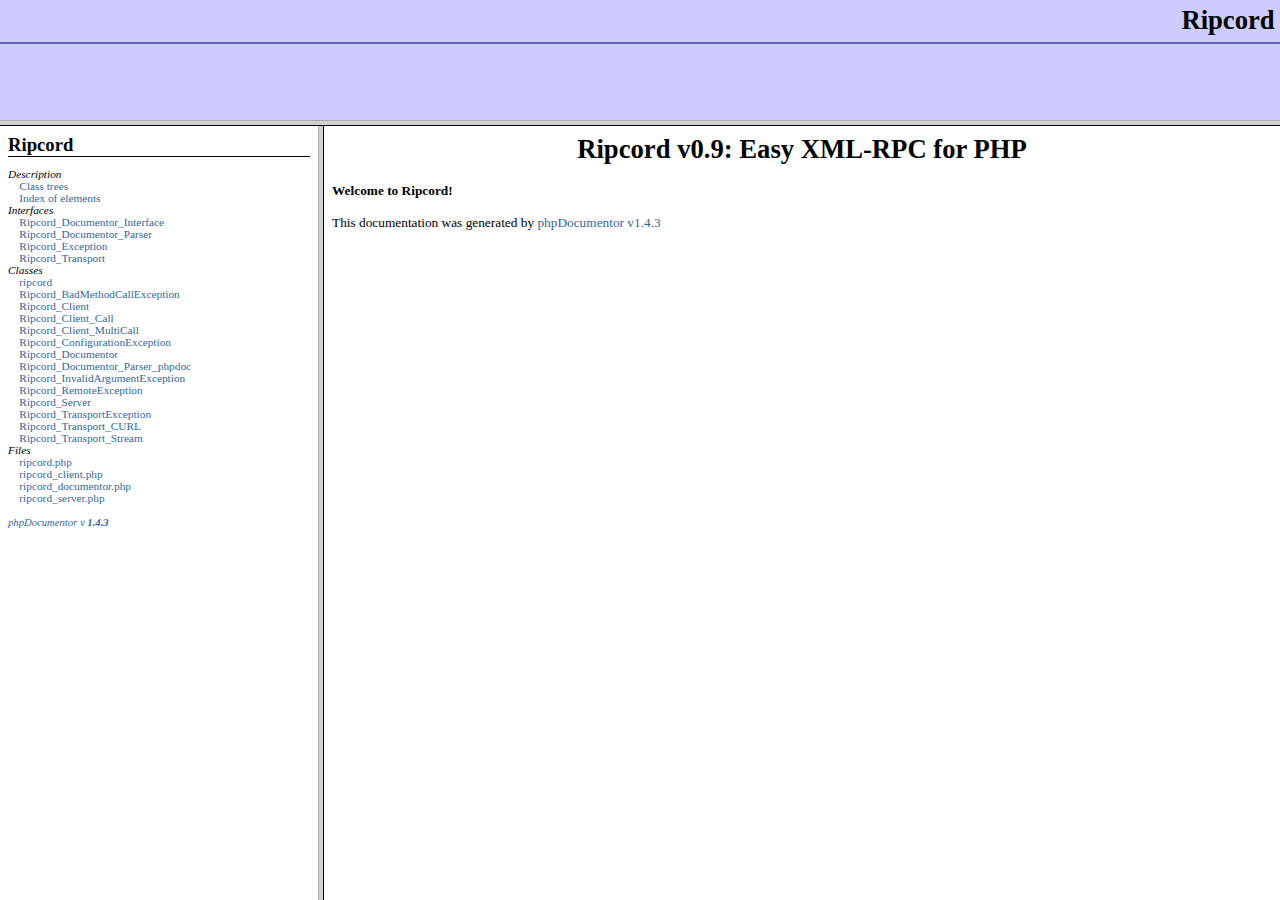
<file: php/docs/index.html>
<?xml version="1.0" encoding="iso-8859-1"?>
<!DOCTYPE html 
     PUBLIC "-//W3C//DTD XHTML 1.0 Transitional//FR"
     "http://www.w3.org/TR/xhtml1/DTD/xhtml1-frameset.dtd">
   <html xmlns="http://www.w3.org/1999/xhtml">
<head>
	<!-- Generated by phpDocumentor on Tue, 16 Nov 2010 16:20:14 +0100  -->
  <title>Ripcord v0.9: Easy XML-RPC for PHP</title>
  <meta http-equiv='Content-Type' content='text/html; charset=iso-8859-1'/>
</head>

<FRAMESET rows='120,*'>
	<FRAME src='packages.html' name='left_top' frameborder="1" bordercolor="#999999">
	<FRAMESET cols='25%,*'>
		<FRAME src='li_Ripcord.html' name='left_bottom' frameborder="1" bordercolor="#999999">
		<FRAME src='blank.html' name='right' frameborder="1" bordercolor="#999999">
	</FRAMESET>
	<NOFRAMES>
		<H2>Frame Alert</H2>
		<P>This document is designed to be viewed using the frames feature.
		If you see this message, you are using a non-frame-capable web client.</P>
	</NOFRAMES>
</FRAMESET>
</HTML>
</file>
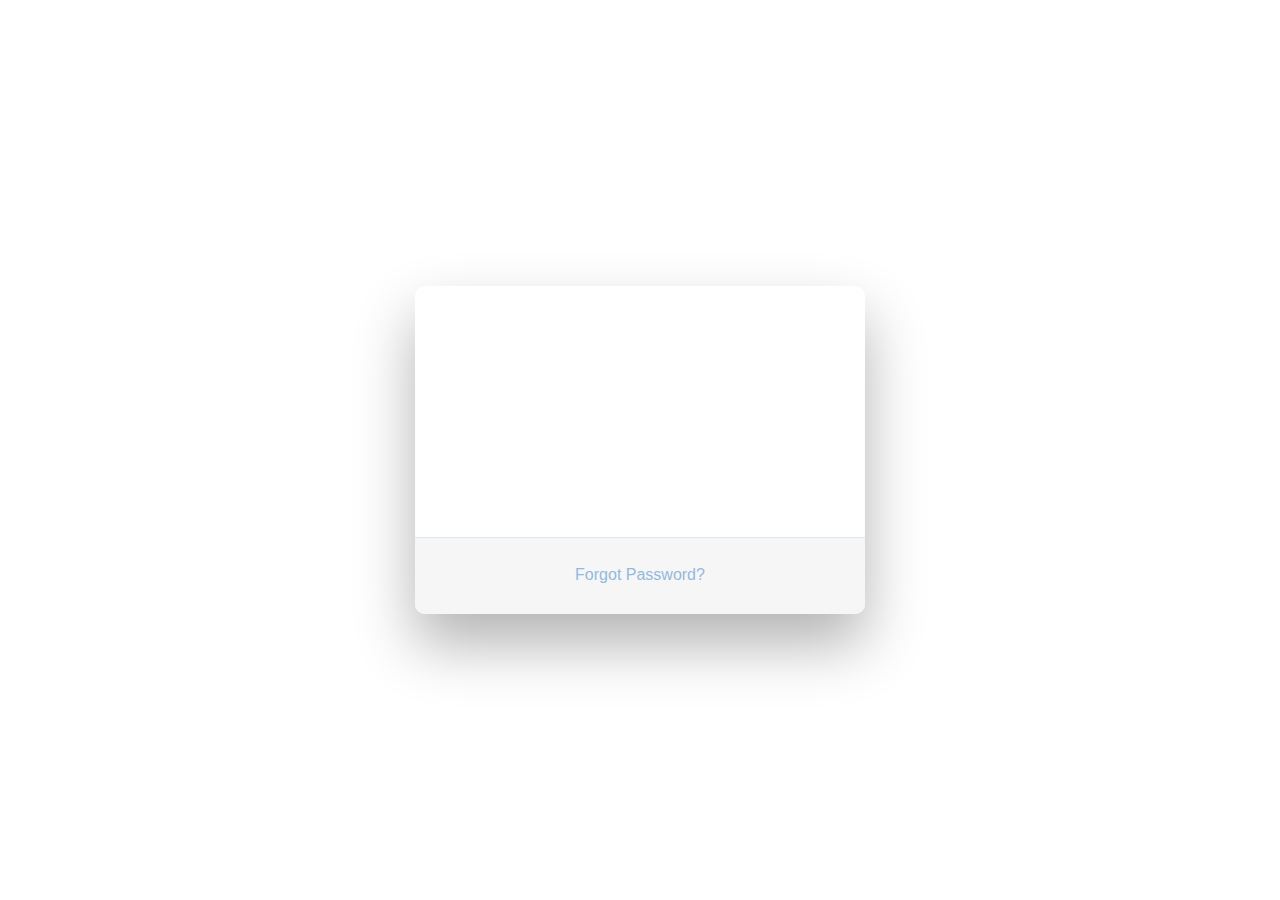
<file: html/login.html>
<!DOCTYPE html>
<html lang="en">
<head>
    <meta charset="UTF-8">
    <meta name="viewport" content="width=device-width, initial-scale=1.0">
    <title>Document</title>
    <link href="//maxcdn.bootstrapcdn.com/bootstrap/4.0.0/css/bootstrap.min.css" rel="stylesheet" id="bootstrap-css">
<script src="//maxcdn.bootstrapcdn.com/bootstrap/4.0.0/js/bootstrap.min.js"></script>
<script src="//cdnjs.cloudflare.com/ajax/libs/jquery/3.2.1/jquery.min.js"></script>
<link rel="stylesheet" href="../css/login.css">
<!------ Include the above in your HEAD tag ---------->
</head>
<body>
    

<div class="wrapper fadeInDown">
  <div id="formContent">
    <!-- Tabs Titles -->

   

    <!-- Login Form -->
    <form>
      <input type="text" id="login" class="fadeIn second" name="login" placeholder="login">
      <input type="text" id="password" class="fadeIn third" name="login" placeholder="password">
      <input type="submit" class="fadeIn fourth" value="Log In">
    </form>

    <!-- Remind Passowrd -->
    <div id="formFooter">
      <a class="underlineHover" href="#">Forgot Password?</a>
    </div>

  </div>
</div>
</body>
</html>
</file>
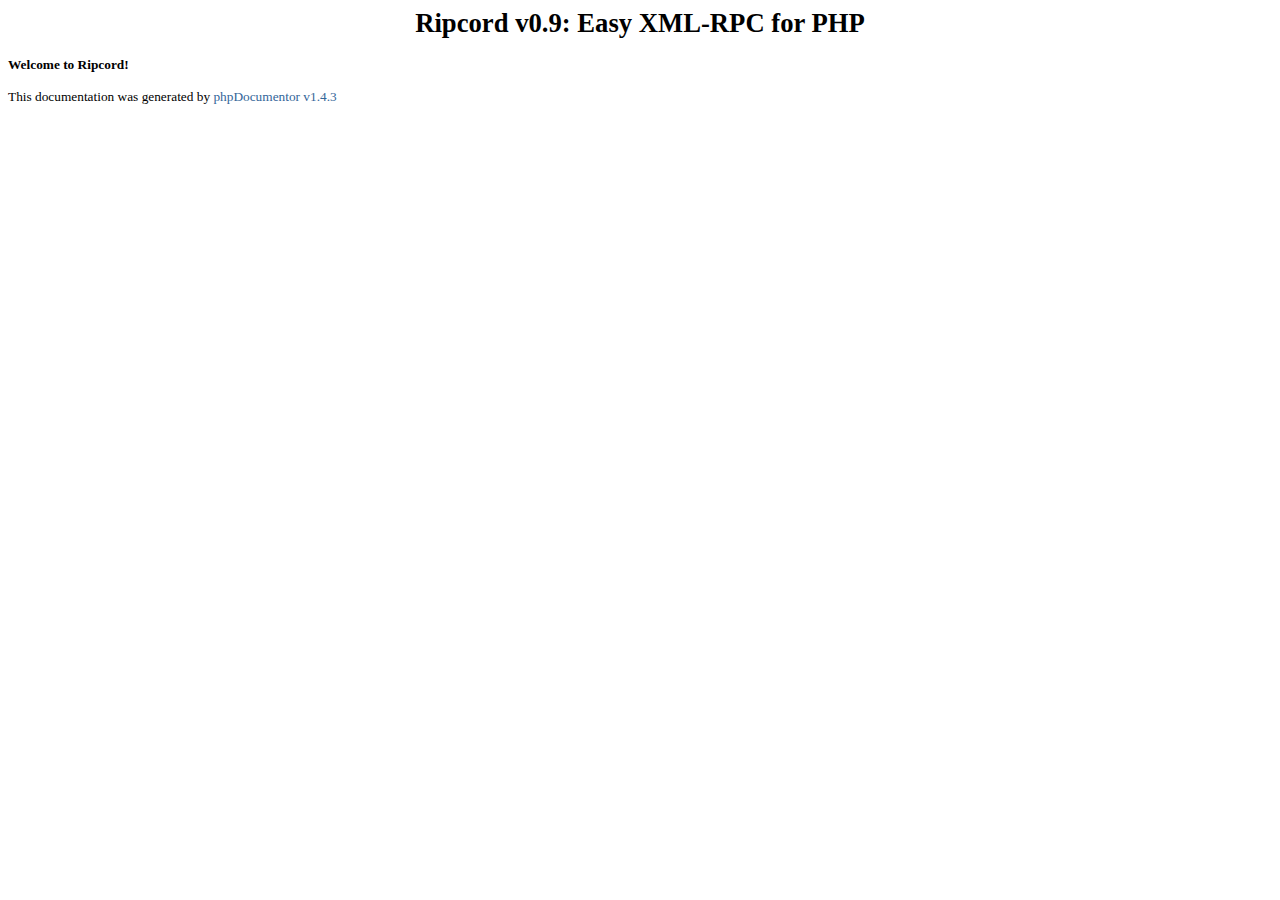
<file: php/docs/blank.html>
<html>
<head>
	<title>Ripcord v0.9: Easy XML-RPC for PHP</title>
			<link rel="stylesheet" href="media/stylesheet.css" />
			<meta http-equiv='Content-Type' content='text/html; charset=iso-8859-1'/>
</head>
<body>
<div align="center"><h1>Ripcord v0.9: Easy XML-RPC for PHP</h1></div>
<b>Welcome to Ripcord!</b><br />
<br />
This documentation was generated by <a href="http://www.phpdoc.org">phpDocumentor v1.4.3</a><br />
</body>
</html>
</file>
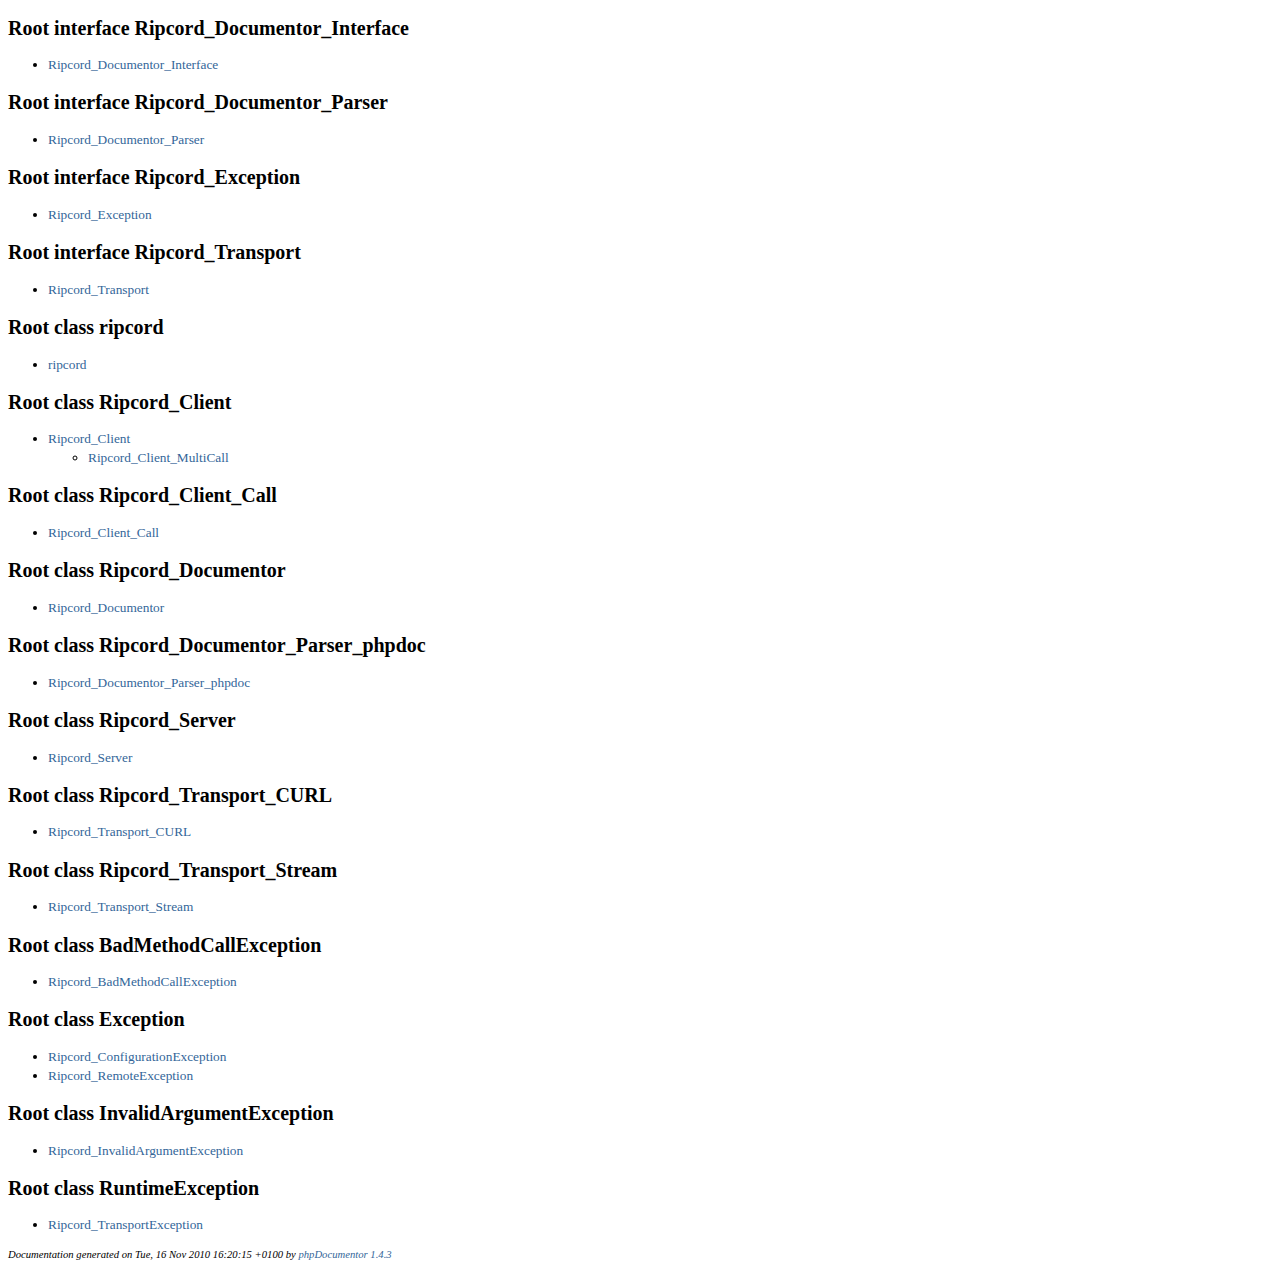
<file: php/docs/classtrees_Ripcord.html>
<?xml version="1.0" encoding="iso-8859-1"?>
<!DOCTYPE html PUBLIC "-//W3C//DTD XHTML 1.0 Transitional//EN" "http://www.w3.org/TR/xhtml1/DTD/xhtml1-transitional.dtd">
  <html xmlns="http://www.w3.org/1999/xhtml">
		<head>
			<!-- template designed by Marco Von Ballmoos -->
			<title></title>
			<link rel="stylesheet" href="media/stylesheet.css" />
			<meta http-equiv='Content-Type' content='text/html; charset=iso-8859-1'/>
		</head>
		<body>
						
<!-- Start of Class Data -->
<H2>
	
</H2>
<h2>Root interface Ripcord_Documentor_Interface</h2>
<ul>
<li><a href="Ripcord/Ripcord_Documentor_Interface.html">Ripcord_Documentor_Interface</a></li></ul>

<h2>Root interface Ripcord_Documentor_Parser</h2>
<ul>
<li><a href="Ripcord/Ripcord_Documentor_Parser.html">Ripcord_Documentor_Parser</a></li></ul>

<h2>Root interface Ripcord_Exception</h2>
<ul>
<li><a href="Ripcord/Ripcord_Exception.html">Ripcord_Exception</a></li></ul>

<h2>Root interface Ripcord_Transport</h2>
<ul>
<li><a href="Ripcord/Ripcord_Transport.html">Ripcord_Transport</a></li></ul>

<h2>Root class ripcord</h2>
<ul>
<li><a href="Ripcord/ripcord.html">ripcord</a></li></ul>

<h2>Root class Ripcord_Client</h2>
<ul>
<li><a href="Ripcord/Ripcord_Client.html">Ripcord_Client</a><ul>
<li><a href="Ripcord/Ripcord_Client_MultiCall.html">Ripcord_Client_MultiCall</a></li></ul></li>
</ul>

<h2>Root class Ripcord_Client_Call</h2>
<ul>
<li><a href="Ripcord/Ripcord_Client_Call.html">Ripcord_Client_Call</a></li></ul>

<h2>Root class Ripcord_Documentor</h2>
<ul>
<li><a href="Ripcord/Ripcord_Documentor.html">Ripcord_Documentor</a></li></ul>

<h2>Root class Ripcord_Documentor_Parser_phpdoc</h2>
<ul>
<li><a href="Ripcord/Ripcord_Documentor_Parser_phpdoc.html">Ripcord_Documentor_Parser_phpdoc</a></li></ul>

<h2>Root class Ripcord_Server</h2>
<ul>
<li><a href="Ripcord/Ripcord_Server.html">Ripcord_Server</a></li></ul>

<h2>Root class Ripcord_Transport_CURL</h2>
<ul>
<li><a href="Ripcord/Ripcord_Transport_CURL.html">Ripcord_Transport_CURL</a></li></ul>

<h2>Root class Ripcord_Transport_Stream</h2>
<ul>
<li><a href="Ripcord/Ripcord_Transport_Stream.html">Ripcord_Transport_Stream</a></li></ul>

<h2>Root class BadMethodCallException</h2>
<ul>
<li><a href="Ripcord/Ripcord_BadMethodCallException.html">Ripcord_BadMethodCallException</a></li></ul>

<h2>Root class Exception</h2>
<ul>
<li><a href="Ripcord/Ripcord_ConfigurationException.html">Ripcord_ConfigurationException</a></li><li><a href="Ripcord/Ripcord_RemoteException.html">Ripcord_RemoteException</a></li></ul>

<h2>Root class InvalidArgumentException</h2>
<ul>
<li><a href="Ripcord/Ripcord_InvalidArgumentException.html">Ripcord_InvalidArgumentException</a></li></ul>

<h2>Root class RuntimeException</h2>
<ul>
<li><a href="Ripcord/Ripcord_TransportException.html">Ripcord_TransportException</a></li></ul>

	<p class="notes" id="credit">
		Documentation generated on Tue, 16 Nov 2010 16:20:15 +0100 by <a href="http://www.phpdoc.org" target="_blank">phpDocumentor 1.4.3</a>
	</p>
	</body>
</html>
</file>
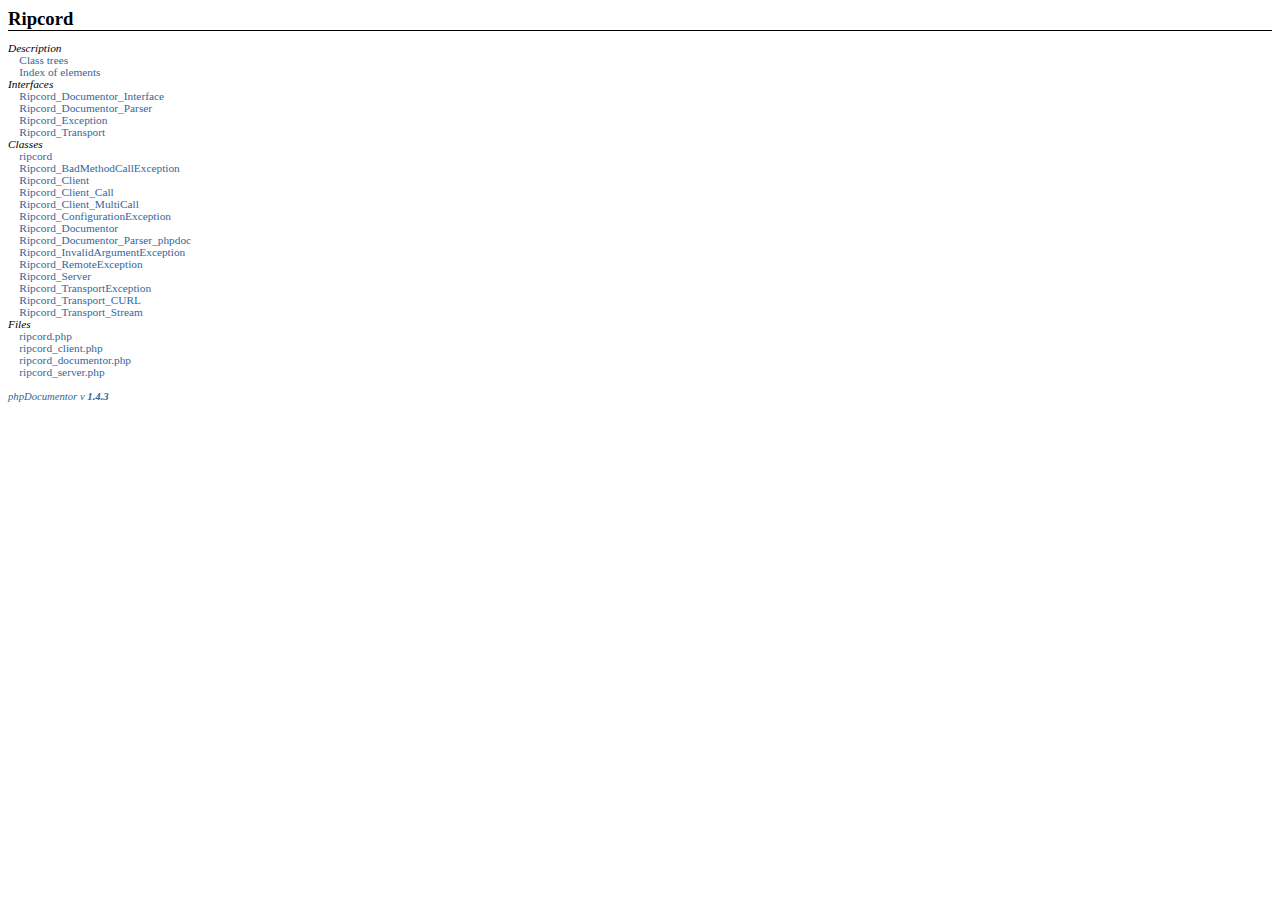
<file: php/docs/li_Ripcord.html>
<?xml version="1.0" encoding="iso-8859-1"?>
<!DOCTYPE html PUBLIC "-//W3C//DTD XHTML 1.0 Transitional//EN" "http://www.w3.org/TR/xhtml1/DTD/xhtml1-transitional.dtd">
  <html xmlns="http://www.w3.org/1999/xhtml">
		<head>
			<!-- template designed by Marco Von Ballmoos -->
			<title></title>
			<link rel="stylesheet" href="media/stylesheet.css" />
			<meta http-equiv='Content-Type' content='text/html; charset=iso-8859-1'/>
		</head>
		<body>
						<div class="package-title">Ripcord</div>
<div class="package-details">

	<dl class="tree">
		
		<dt class="folder-title">Description</dt>
		<dd>
			<a href='classtrees_Ripcord.html' target='right'>Class trees</a><br />
			<a href='elementindex_Ripcord.html' target='right'>Index of elements</a><br />
					</dd>
	
							
							
													<dt class="folder-title">Interfaces</dt>
										   										   										   										   										   										   										   										   						<dd><a href='Ripcord/Ripcord_Documentor_Interface.html' target='right'>Ripcord_Documentor_Interface</a></dd>
																   						<dd><a href='Ripcord/Ripcord_Documentor_Parser.html' target='right'>Ripcord_Documentor_Parser</a></dd>
																   										   						<dd><a href='Ripcord/Ripcord_Exception.html' target='right'>Ripcord_Exception</a></dd>
																   										   										   										   						<dd><a href='Ripcord/Ripcord_Transport.html' target='right'>Ripcord_Transport</a></dd>
																   										   										   																		<dt class="folder-title">Classes</dt>
										   						<dd><a href='Ripcord/ripcord.html' target='right'>ripcord</a></dd>
					   										   						<dd><a href='Ripcord/Ripcord_BadMethodCallException.html' target='right'>Ripcord_BadMethodCallException</a></dd>
					   										   						<dd><a href='Ripcord/Ripcord_Client.html' target='right'>Ripcord_Client</a></dd>
					   										   						<dd><a href='Ripcord/Ripcord_Client_Call.html' target='right'>Ripcord_Client_Call</a></dd>
					   										   						<dd><a href='Ripcord/Ripcord_Client_MultiCall.html' target='right'>Ripcord_Client_MultiCall</a></dd>
					   										   						<dd><a href='Ripcord/Ripcord_ConfigurationException.html' target='right'>Ripcord_ConfigurationException</a></dd>
					   										   						<dd><a href='Ripcord/Ripcord_Documentor.html' target='right'>Ripcord_Documentor</a></dd>
					   										   										   										   						<dd><a href='Ripcord/Ripcord_Documentor_Parser_phpdoc.html' target='right'>Ripcord_Documentor_Parser_phpdoc</a></dd>
					   										   										   						<dd><a href='Ripcord/Ripcord_InvalidArgumentException.html' target='right'>Ripcord_InvalidArgumentException</a></dd>
					   										   						<dd><a href='Ripcord/Ripcord_RemoteException.html' target='right'>Ripcord_RemoteException</a></dd>
					   										   						<dd><a href='Ripcord/Ripcord_Server.html' target='right'>Ripcord_Server</a></dd>
					   										   										   						<dd><a href='Ripcord/Ripcord_TransportException.html' target='right'>Ripcord_TransportException</a></dd>
					   										   						<dd><a href='Ripcord/Ripcord_Transport_CURL.html' target='right'>Ripcord_Transport_CURL</a></dd>
					   										   						<dd><a href='Ripcord/Ripcord_Transport_Stream.html' target='right'>Ripcord_Transport_Stream</a></dd>
					   																						<dt class="folder-title">Files</dt>
											<dd><a href='Ripcord/_ripcord.php.html' target='right'>ripcord.php</a></dd>
											<dd><a href='Ripcord/_ripcord_client.php.html' target='right'>ripcord_client.php</a></dd>
											<dd><a href='Ripcord/_ripcord_documentor.php.html' target='right'>ripcord_documentor.php</a></dd>
											<dd><a href='Ripcord/_ripcord_server.php.html' target='right'>ripcord_server.php</a></dd>
																	
						
			</dl>
</div>
<p class="notes"><a href="http://www.phpdoc.org" target="_blank">phpDocumentor v <span class="field">1.4.3</span></a></p>
</BODY>
</HTML>
</file>
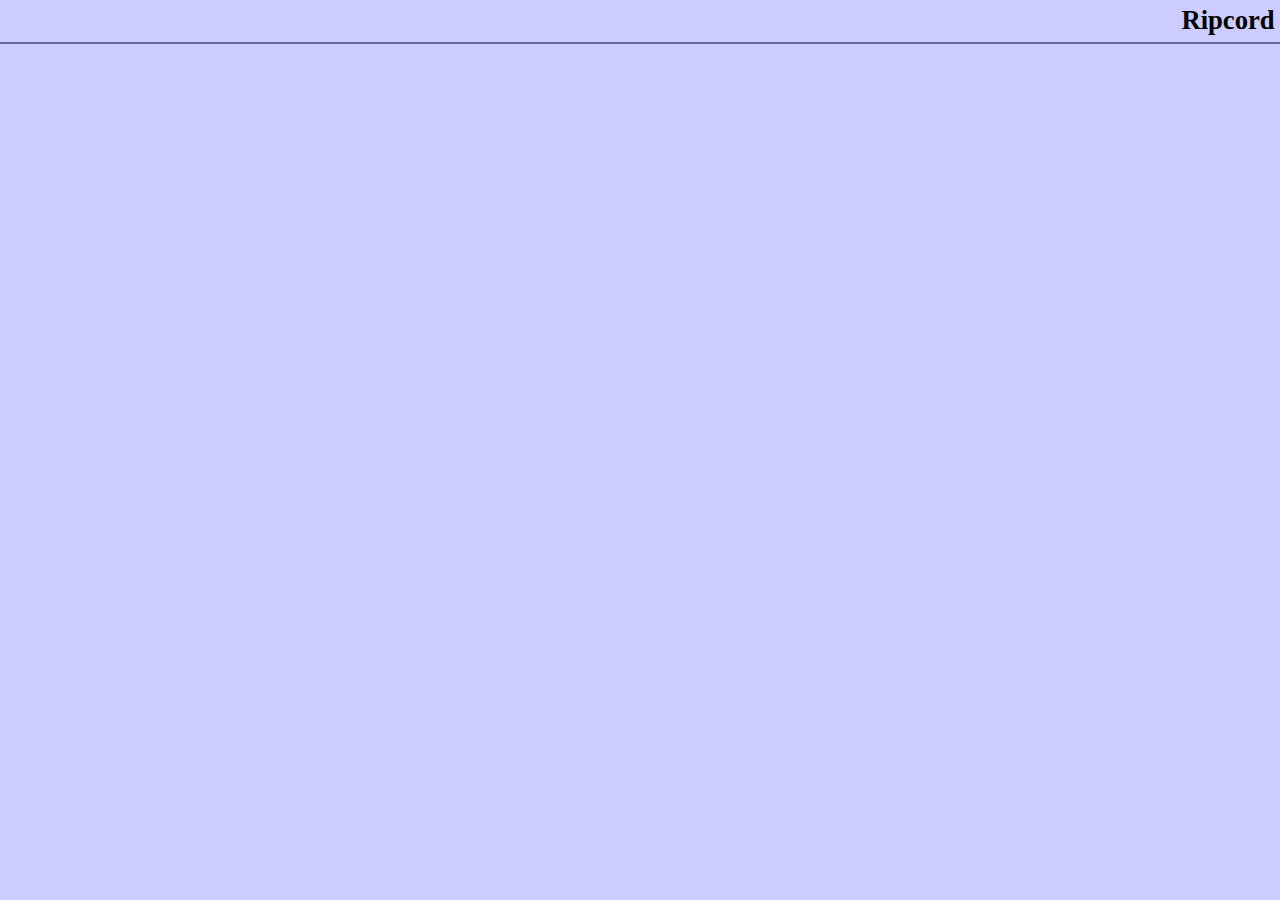
<file: php/docs/packages.html>
<?xml version="1.0" encoding="iso-8859-1"?>
<!DOCTYPE html PUBLIC "-//W3C//DTD XHTML 1.0 Transitional//EN" "http://www.w3.org/TR/xhtml1/DTD/xhtml1-transitional.dtd">
  <html xmlns="http://www.w3.org/1999/xhtml">
		<head>
			<!-- template designed by Marco Von Ballmoos -->
			<title></title>
			<link rel="stylesheet" href="media/stylesheet.css" />
			<link rel="stylesheet" href="media/banner.css" />
			<meta http-equiv='Content-Type' content='text/html; charset=iso-8859-1'/>
		</head>
		<body>
			<div class="banner">
				<div class="banner-title">Ripcord</div>
				<div class="banner-menu">
	        <table cellpadding="0" cellspacing="0" style="width: 100%">
	          <tr>
              <td>
								              </td>
              <td style="width: 2em">&nbsp;</td>
              <td style="text-align: right">
								              </td>
						</tr>
          </table>
				</div>
			</div>
		</body>
	</html>
</file>
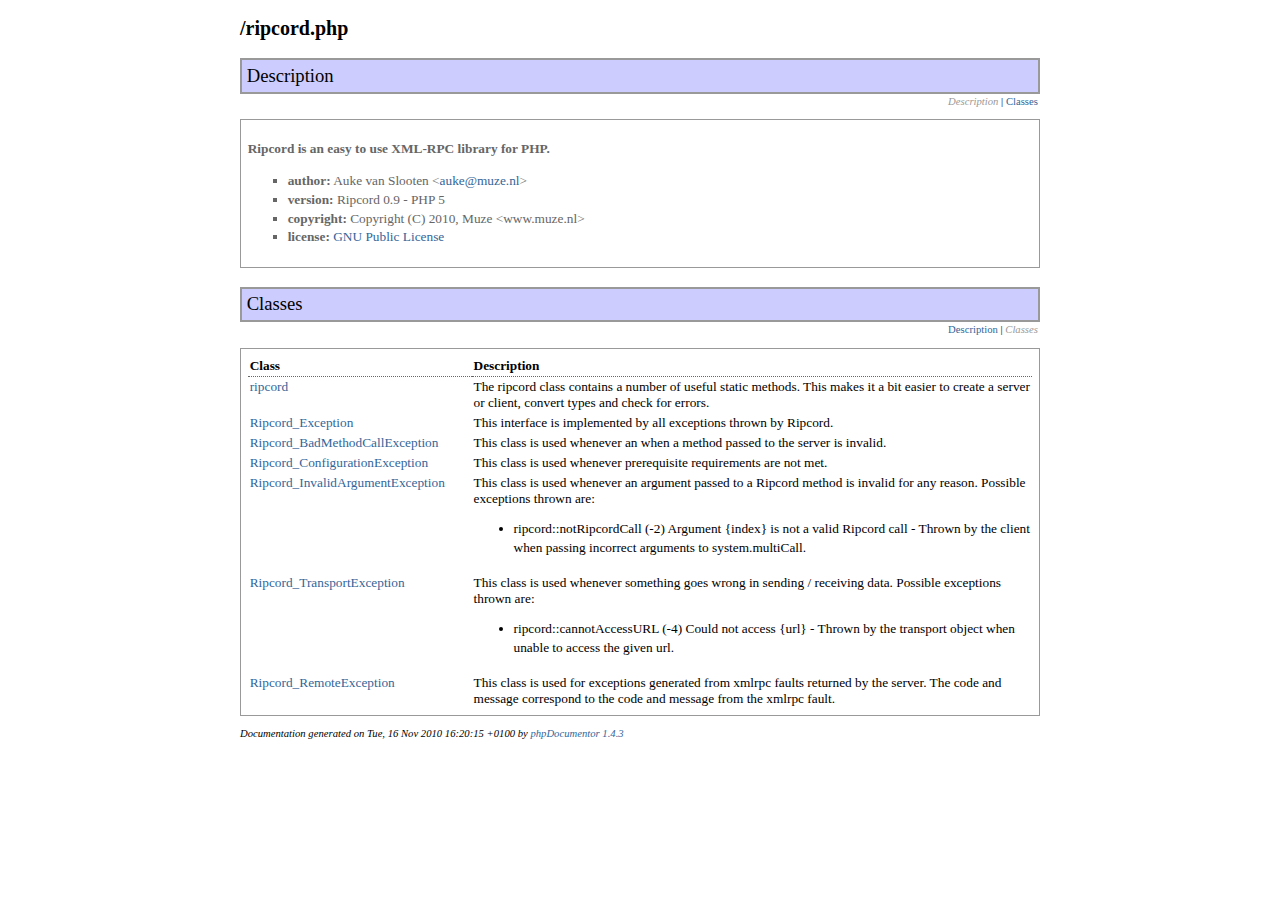
<file: php/docs/Ripcord/_ripcord.php.html>
<?xml version="1.0" encoding="iso-8859-1"?>
<!DOCTYPE html PUBLIC "-//W3C//DTD XHTML 1.0 Transitional//EN" "http://www.w3.org/TR/xhtml1/DTD/xhtml1-transitional.dtd">
  <html xmlns="http://www.w3.org/1999/xhtml">
		<head>
			<!-- template designed by Marco Von Ballmoos -->
			<title>Docs for page ripcord.php</title>
			<link rel="stylesheet" href="../media/stylesheet.css" />
			<meta http-equiv='Content-Type' content='text/html; charset=iso-8859-1'/>
		</head>
		<body>
			<div class="page-body">			
<h2 class="file-name">/ripcord.php</h2>

<a name="sec-description"></a>
<div class="info-box">
	<div class="info-box-title">Description</div>
	<div class="nav-bar">
					<span class="disabled">Description</span> |
							<a href="#sec-classes">Classes</a>
														</div>
	<div class="info-box-body">	
		<!-- ========== Info from phpDoc block ========= -->
<p class="short-description">Ripcord is an easy to use XML-RPC library for PHP.</p>
	<ul class="tags">
				<li><span class="field">author:</span> Auke van Slooten &lt;<a href="mailto:auke@muze.nl">auke@muze.nl</a>&gt;</li>
				<li><span class="field">version:</span> Ripcord 0.9 - PHP 5</li>
				<li><span class="field">copyright:</span> Copyright (C) 2010, Muze &lt;www.muze.nl&gt;</li>
				<li><span class="field">license:</span> <a href="http://opensource.org/licenses/gpl-3.0.html">GNU Public License</a></li>
			</ul>
		
			</div>
</div>
		
	<a name="sec-classes"></a>	
	<div class="info-box">
		<div class="info-box-title">Classes</div>
		<div class="nav-bar">
			<a href="#sec-description">Description</a> |
			<span class="disabled">Classes</span>
																	</div>
		<div class="info-box-body">	
			<table cellpadding="2" cellspacing="0" class="class-table">
				<tr>
					<th class="class-table-header">Class</th>
					<th class="class-table-header">Description</th>
				</tr>
								<tr>
					<td style="padding-right: 2em; vertical-align: top">
						<a href="../Ripcord/ripcord.html">ripcord</a>
					</td>
					<td>
											The ripcord class contains a number of useful static methods. This makes it a bit easier to create a server or client, convert types  and check for errors.
										</td>
				</tr>
								<tr>
					<td style="padding-right: 2em; vertical-align: top">
						<a href="../Ripcord/Ripcord_Exception.html">Ripcord_Exception</a>
					</td>
					<td>
											This interface is implemented by all exceptions thrown by Ripcord.
										</td>
				</tr>
								<tr>
					<td style="padding-right: 2em; vertical-align: top">
						<a href="../Ripcord/Ripcord_BadMethodCallException.html">Ripcord_BadMethodCallException</a>
					</td>
					<td>
											This class is used whenever an when a method passed to the server is invalid.
										</td>
				</tr>
								<tr>
					<td style="padding-right: 2em; vertical-align: top">
						<a href="../Ripcord/Ripcord_ConfigurationException.html">Ripcord_ConfigurationException</a>
					</td>
					<td>
											This class is used whenever prerequisite requirements are not met.
										</td>
				</tr>
								<tr>
					<td style="padding-right: 2em; vertical-align: top">
						<a href="../Ripcord/Ripcord_InvalidArgumentException.html">Ripcord_InvalidArgumentException</a>
					</td>
					<td>
											This class is used whenever an argument passed to a Ripcord method is invalid for any reason. Possible exceptions thrown are: <ul><li>ripcord::notRipcordCall (-2) Argument {index} is not a valid Ripcord call - Thrown by the client when passing incorrect arguments to system.multiCall.</li></ul>
										</td>
				</tr>
								<tr>
					<td style="padding-right: 2em; vertical-align: top">
						<a href="../Ripcord/Ripcord_TransportException.html">Ripcord_TransportException</a>
					</td>
					<td>
											This class is used whenever something goes wrong in sending / receiving data. Possible exceptions thrown are: <ul><li>ripcord::cannotAccessURL (-4) Could not access {url} - Thrown by the transport object when unable to access the given url.</li></ul>
										</td>
				</tr>
								<tr>
					<td style="padding-right: 2em; vertical-align: top">
						<a href="../Ripcord/Ripcord_RemoteException.html">Ripcord_RemoteException</a>
					</td>
					<td>
											This class is used for exceptions generated from xmlrpc faults returned by the server. The code and message correspond  to the code and message from the xmlrpc fault.
										</td>
				</tr>
							</table>
		</div>
	</div>

	
	
	
	
	<p class="notes" id="credit">
		Documentation generated on Tue, 16 Nov 2010 16:20:15 +0100 by <a href="http://www.phpdoc.org" target="_blank">phpDocumentor 1.4.3</a>
	</p>
	</div></body>
</html>
</file>
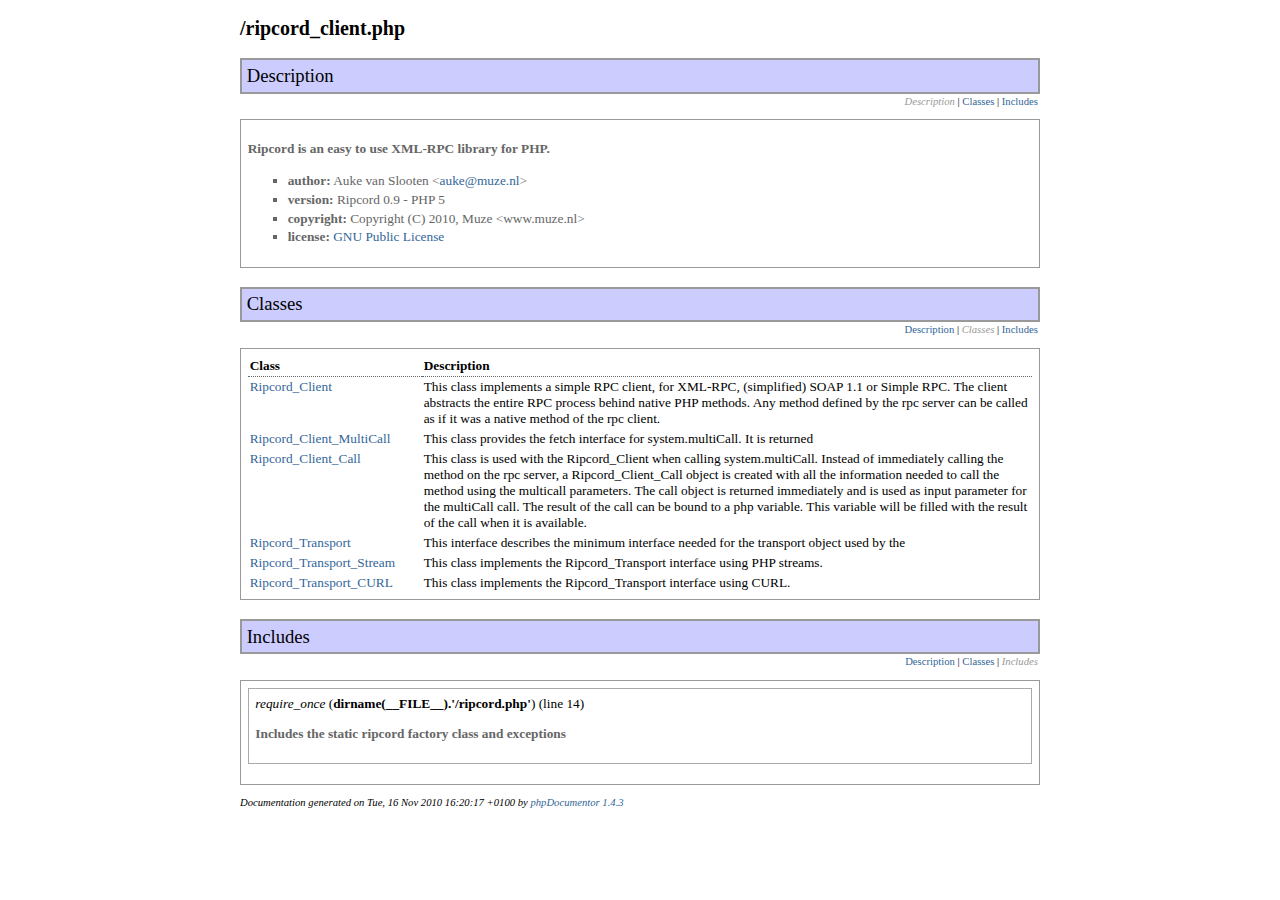
<file: php/docs/Ripcord/_ripcord_client.php.html>
<?xml version="1.0" encoding="iso-8859-1"?>
<!DOCTYPE html PUBLIC "-//W3C//DTD XHTML 1.0 Transitional//EN" "http://www.w3.org/TR/xhtml1/DTD/xhtml1-transitional.dtd">
  <html xmlns="http://www.w3.org/1999/xhtml">
		<head>
			<!-- template designed by Marco Von Ballmoos -->
			<title>Docs for page ripcord_client.php</title>
			<link rel="stylesheet" href="../media/stylesheet.css" />
			<meta http-equiv='Content-Type' content='text/html; charset=iso-8859-1'/>
		</head>
		<body>
			<div class="page-body">			
<h2 class="file-name">/ripcord_client.php</h2>

<a name="sec-description"></a>
<div class="info-box">
	<div class="info-box-title">Description</div>
	<div class="nav-bar">
					<span class="disabled">Description</span> |
							<a href="#sec-classes">Classes</a>
			|							<a href="#sec-includes">Includes</a>
												</div>
	<div class="info-box-body">	
		<!-- ========== Info from phpDoc block ========= -->
<p class="short-description">Ripcord is an easy to use XML-RPC library for PHP.</p>
	<ul class="tags">
				<li><span class="field">author:</span> Auke van Slooten &lt;<a href="mailto:auke@muze.nl">auke@muze.nl</a>&gt;</li>
				<li><span class="field">version:</span> Ripcord 0.9 - PHP 5</li>
				<li><span class="field">copyright:</span> Copyright (C) 2010, Muze &lt;www.muze.nl&gt;</li>
				<li><span class="field">license:</span> <a href="http://opensource.org/licenses/gpl-3.0.html">GNU Public License</a></li>
			</ul>
		
			</div>
</div>
		
	<a name="sec-classes"></a>	
	<div class="info-box">
		<div class="info-box-title">Classes</div>
		<div class="nav-bar">
			<a href="#sec-description">Description</a> |
			<span class="disabled">Classes</span>
			|							<a href="#sec-includes">Includes</a>
																		</div>
		<div class="info-box-body">	
			<table cellpadding="2" cellspacing="0" class="class-table">
				<tr>
					<th class="class-table-header">Class</th>
					<th class="class-table-header">Description</th>
				</tr>
								<tr>
					<td style="padding-right: 2em; vertical-align: top">
						<a href="../Ripcord/Ripcord_Client.html">Ripcord_Client</a>
					</td>
					<td>
											This class implements a simple RPC client, for XML-RPC, (simplified) SOAP 1.1 or Simple RPC. The client abstracts  the entire RPC process behind native PHP methods. Any method defined by the rpc server can be called as if it was  a native method of the rpc client.
										</td>
				</tr>
								<tr>
					<td style="padding-right: 2em; vertical-align: top">
						<a href="../Ripcord/Ripcord_Client_MultiCall.html">Ripcord_Client_MultiCall</a>
					</td>
					<td>
											This class provides the fetch interface for system.multiCall. It is returned
										</td>
				</tr>
								<tr>
					<td style="padding-right: 2em; vertical-align: top">
						<a href="../Ripcord/Ripcord_Client_Call.html">Ripcord_Client_Call</a>
					</td>
					<td>
											This class is used with the Ripcord_Client when calling system.multiCall. Instead of immediately calling the method on the rpc server,   a Ripcord_Client_Call  object is created with all the information needed to call the method using the multicall parameters. The call object is   returned immediately and is used as input parameter for the multiCall call. The result of the call can be bound to a php variable. This   variable will be filled with the result of the call when it is available.
										</td>
				</tr>
								<tr>
					<td style="padding-right: 2em; vertical-align: top">
						<a href="../Ripcord/Ripcord_Transport.html">Ripcord_Transport</a>
					</td>
					<td>
											This interface describes the minimum interface needed for the transport object used by the
										</td>
				</tr>
								<tr>
					<td style="padding-right: 2em; vertical-align: top">
						<a href="../Ripcord/Ripcord_Transport_Stream.html">Ripcord_Transport_Stream</a>
					</td>
					<td>
											This class implements the Ripcord_Transport interface using PHP streams.
										</td>
				</tr>
								<tr>
					<td style="padding-right: 2em; vertical-align: top">
						<a href="../Ripcord/Ripcord_Transport_CURL.html">Ripcord_Transport_CURL</a>
					</td>
					<td>
											This class implements the Ripcord_Transport interface using CURL.
										</td>
				</tr>
							</table>
		</div>
	</div>

	<a name="sec-includes"></a>	
	<div class="info-box">
		<div class="info-box-title">Includes</div>
		<div class="nav-bar">
			<a href="#sec-description">Description</a> |
							<a href="#sec-classes">Classes</a>
				|						<span class="disabled">Includes</span>
														</div>
		<div class="info-box-body">	
			<a name="_dirname(__FILE__)_/ripcord_php"><!-- --></a>
<div class="evenrow">
	
	<div>
		<span class="include-title">
			<span class="include-type">require_once</span>
			(<span class="include-name">dirname(__FILE__).'/ripcord.php'</span>)
			(line <span class="line-number">14</span>)
		</span>
	</div>

	<!-- ========== Info from phpDoc block ========= -->
<p class="short-description">Includes the static ripcord factory class and exceptions</p>
	
</div>
		</div>
	</div>
	
	
	
	
	<p class="notes" id="credit">
		Documentation generated on Tue, 16 Nov 2010 16:20:17 +0100 by <a href="http://www.phpdoc.org" target="_blank">phpDocumentor 1.4.3</a>
	</p>
	</div></body>
</html>
</file>
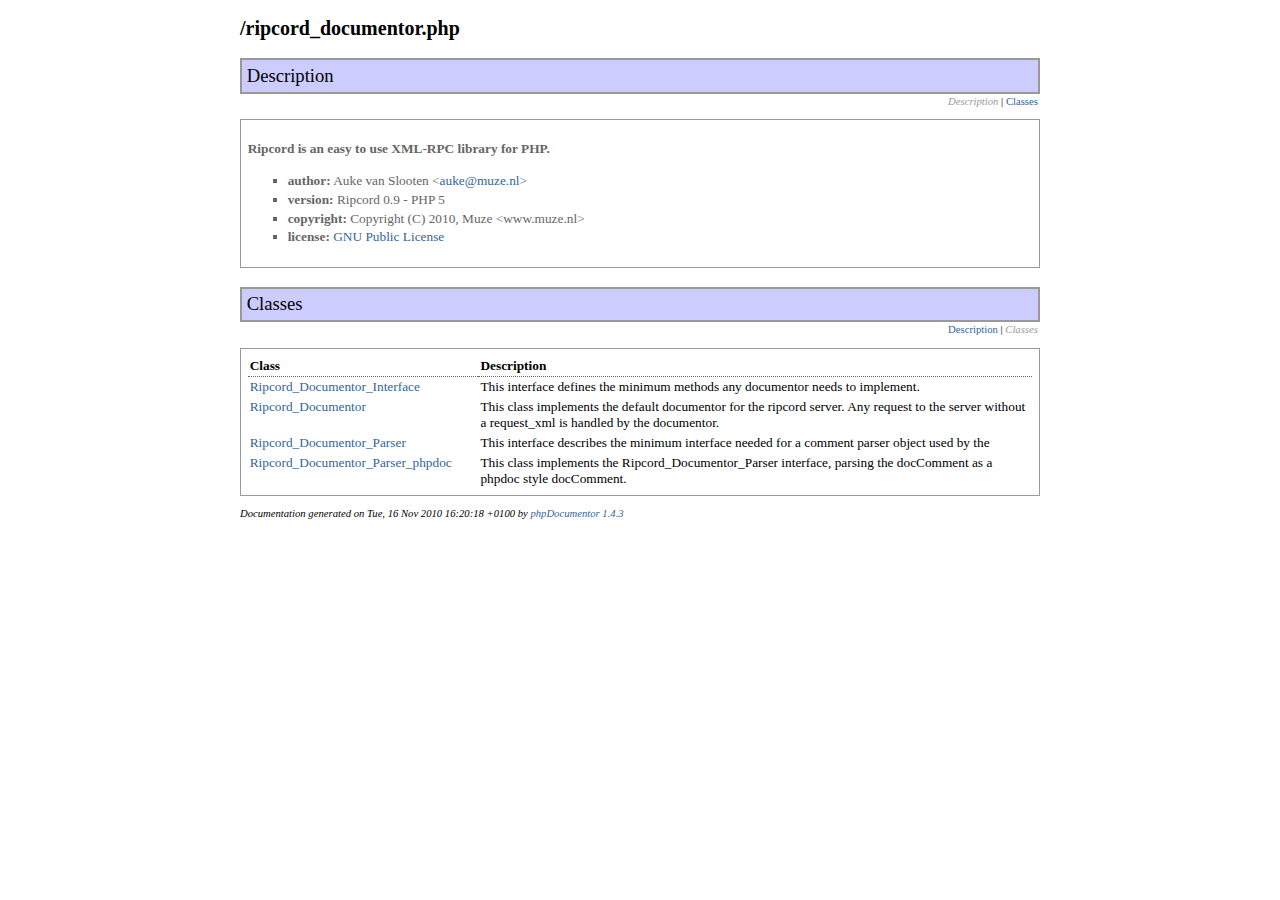
<file: php/docs/Ripcord/_ripcord_documentor.php.html>
<?xml version="1.0" encoding="iso-8859-1"?>
<!DOCTYPE html PUBLIC "-//W3C//DTD XHTML 1.0 Transitional//EN" "http://www.w3.org/TR/xhtml1/DTD/xhtml1-transitional.dtd">
  <html xmlns="http://www.w3.org/1999/xhtml">
		<head>
			<!-- template designed by Marco Von Ballmoos -->
			<title>Docs for page ripcord_documentor.php</title>
			<link rel="stylesheet" href="../media/stylesheet.css" />
			<meta http-equiv='Content-Type' content='text/html; charset=iso-8859-1'/>
		</head>
		<body>
			<div class="page-body">			
<h2 class="file-name">/ripcord_documentor.php</h2>

<a name="sec-description"></a>
<div class="info-box">
	<div class="info-box-title">Description</div>
	<div class="nav-bar">
					<span class="disabled">Description</span> |
							<a href="#sec-classes">Classes</a>
														</div>
	<div class="info-box-body">	
		<!-- ========== Info from phpDoc block ========= -->
<p class="short-description">Ripcord is an easy to use XML-RPC library for PHP.</p>
	<ul class="tags">
				<li><span class="field">author:</span> Auke van Slooten &lt;<a href="mailto:auke@muze.nl">auke@muze.nl</a>&gt;</li>
				<li><span class="field">version:</span> Ripcord 0.9 - PHP 5</li>
				<li><span class="field">copyright:</span> Copyright (C) 2010, Muze &lt;www.muze.nl&gt;</li>
				<li><span class="field">license:</span> <a href="http://opensource.org/licenses/gpl-3.0.html">GNU Public License</a></li>
			</ul>
		
			</div>
</div>
		
	<a name="sec-classes"></a>	
	<div class="info-box">
		<div class="info-box-title">Classes</div>
		<div class="nav-bar">
			<a href="#sec-description">Description</a> |
			<span class="disabled">Classes</span>
																	</div>
		<div class="info-box-body">	
			<table cellpadding="2" cellspacing="0" class="class-table">
				<tr>
					<th class="class-table-header">Class</th>
					<th class="class-table-header">Description</th>
				</tr>
								<tr>
					<td style="padding-right: 2em; vertical-align: top">
						<a href="../Ripcord/Ripcord_Documentor_Interface.html">Ripcord_Documentor_Interface</a>
					</td>
					<td>
											This interface defines the minimum methods any documentor needs to implement.
										</td>
				</tr>
								<tr>
					<td style="padding-right: 2em; vertical-align: top">
						<a href="../Ripcord/Ripcord_Documentor.html">Ripcord_Documentor</a>
					</td>
					<td>
											This class implements the default documentor for the ripcord server. Any request to the server  without a request_xml is handled by the documentor.
										</td>
				</tr>
								<tr>
					<td style="padding-right: 2em; vertical-align: top">
						<a href="../Ripcord/Ripcord_Documentor_Parser.html">Ripcord_Documentor_Parser</a>
					</td>
					<td>
											This interface describes the minimum interface needed for a comment parser object used by the
										</td>
				</tr>
								<tr>
					<td style="padding-right: 2em; vertical-align: top">
						<a href="../Ripcord/Ripcord_Documentor_Parser_phpdoc.html">Ripcord_Documentor_Parser_phpdoc</a>
					</td>
					<td>
											This class implements the Ripcord_Documentor_Parser interface, parsing the docComment  as a phpdoc style docComment.
										</td>
				</tr>
							</table>
		</div>
	</div>

	
	
	
	
	<p class="notes" id="credit">
		Documentation generated on Tue, 16 Nov 2010 16:20:18 +0100 by <a href="http://www.phpdoc.org" target="_blank">phpDocumentor 1.4.3</a>
	</p>
	</div></body>
</html>
</file>
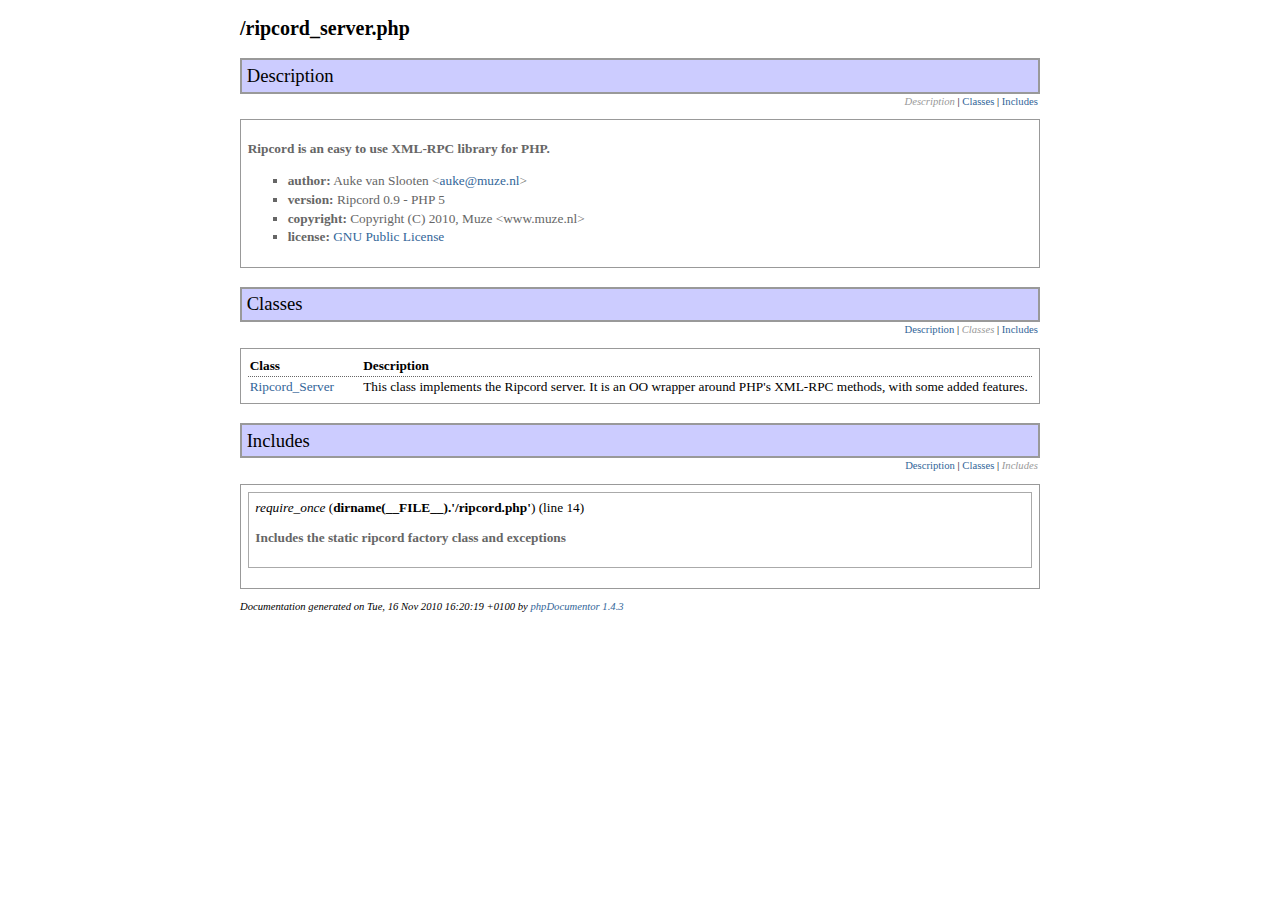
<file: php/docs/Ripcord/_ripcord_server.php.html>
<?xml version="1.0" encoding="iso-8859-1"?>
<!DOCTYPE html PUBLIC "-//W3C//DTD XHTML 1.0 Transitional//EN" "http://www.w3.org/TR/xhtml1/DTD/xhtml1-transitional.dtd">
  <html xmlns="http://www.w3.org/1999/xhtml">
		<head>
			<!-- template designed by Marco Von Ballmoos -->
			<title>Docs for page ripcord_server.php</title>
			<link rel="stylesheet" href="../media/stylesheet.css" />
			<meta http-equiv='Content-Type' content='text/html; charset=iso-8859-1'/>
		</head>
		<body>
			<div class="page-body">			
<h2 class="file-name">/ripcord_server.php</h2>

<a name="sec-description"></a>
<div class="info-box">
	<div class="info-box-title">Description</div>
	<div class="nav-bar">
					<span class="disabled">Description</span> |
							<a href="#sec-classes">Classes</a>
			|							<a href="#sec-includes">Includes</a>
												</div>
	<div class="info-box-body">	
		<!-- ========== Info from phpDoc block ========= -->
<p class="short-description">Ripcord is an easy to use XML-RPC library for PHP.</p>
	<ul class="tags">
				<li><span class="field">author:</span> Auke van Slooten &lt;<a href="mailto:auke@muze.nl">auke@muze.nl</a>&gt;</li>
				<li><span class="field">version:</span> Ripcord 0.9 - PHP 5</li>
				<li><span class="field">copyright:</span> Copyright (C) 2010, Muze &lt;www.muze.nl&gt;</li>
				<li><span class="field">license:</span> <a href="http://opensource.org/licenses/gpl-3.0.html">GNU Public License</a></li>
			</ul>
		
			</div>
</div>
		
	<a name="sec-classes"></a>	
	<div class="info-box">
		<div class="info-box-title">Classes</div>
		<div class="nav-bar">
			<a href="#sec-description">Description</a> |
			<span class="disabled">Classes</span>
			|							<a href="#sec-includes">Includes</a>
																		</div>
		<div class="info-box-body">	
			<table cellpadding="2" cellspacing="0" class="class-table">
				<tr>
					<th class="class-table-header">Class</th>
					<th class="class-table-header">Description</th>
				</tr>
								<tr>
					<td style="padding-right: 2em; vertical-align: top">
						<a href="../Ripcord/Ripcord_Server.html">Ripcord_Server</a>
					</td>
					<td>
											This class implements the Ripcord server. It is an OO wrapper around PHP's XML-RPC methods, with some added features.
										</td>
				</tr>
							</table>
		</div>
	</div>

	<a name="sec-includes"></a>	
	<div class="info-box">
		<div class="info-box-title">Includes</div>
		<div class="nav-bar">
			<a href="#sec-description">Description</a> |
							<a href="#sec-classes">Classes</a>
				|						<span class="disabled">Includes</span>
														</div>
		<div class="info-box-body">	
			<a name="_dirname(__FILE__)_/ripcord_php"><!-- --></a>
<div class="evenrow">
	
	<div>
		<span class="include-title">
			<span class="include-type">require_once</span>
			(<span class="include-name">dirname(__FILE__).'/ripcord.php'</span>)
			(line <span class="line-number">14</span>)
		</span>
	</div>

	<!-- ========== Info from phpDoc block ========= -->
<p class="short-description">Includes the static ripcord factory class and exceptions</p>
	
</div>
		</div>
	</div>
	
	
	
	
	<p class="notes" id="credit">
		Documentation generated on Tue, 16 Nov 2010 16:20:19 +0100 by <a href="http://www.phpdoc.org" target="_blank">phpDocumentor 1.4.3</a>
	</p>
	</div></body>
</html>
</file>
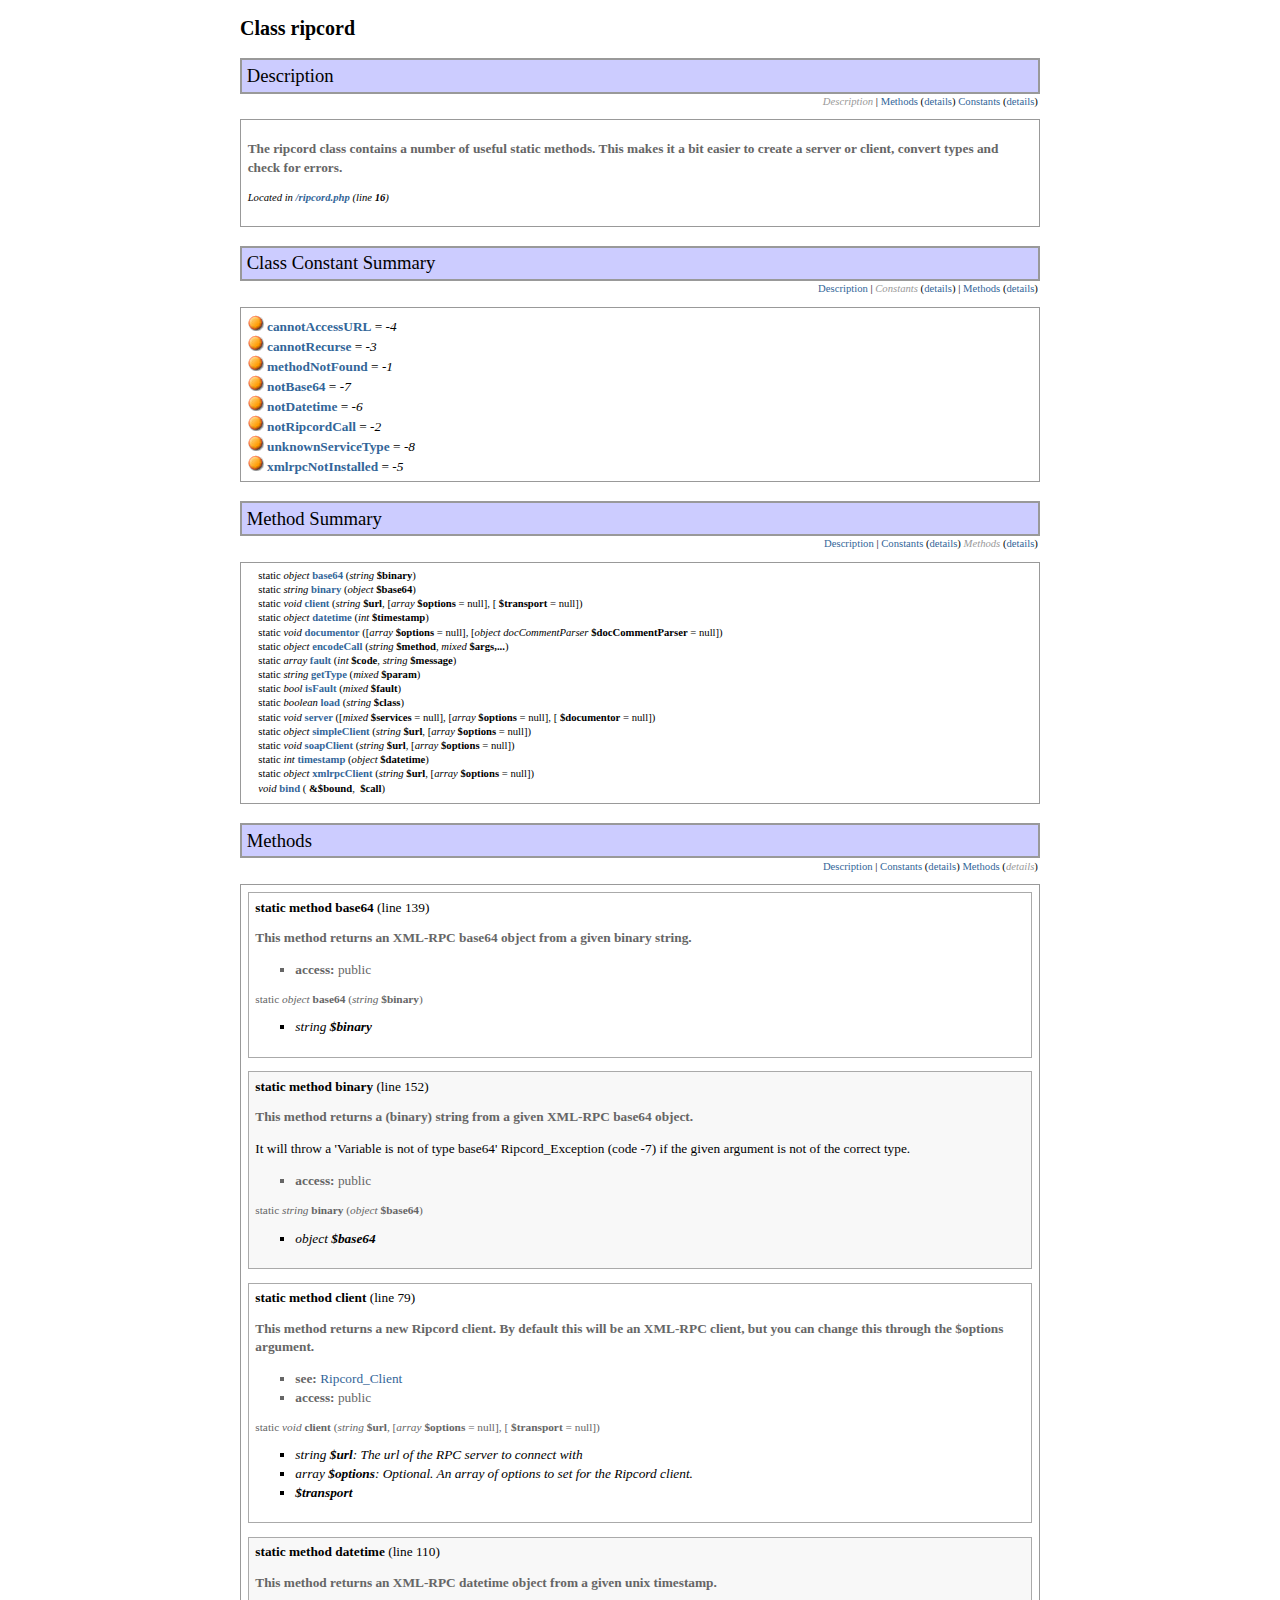
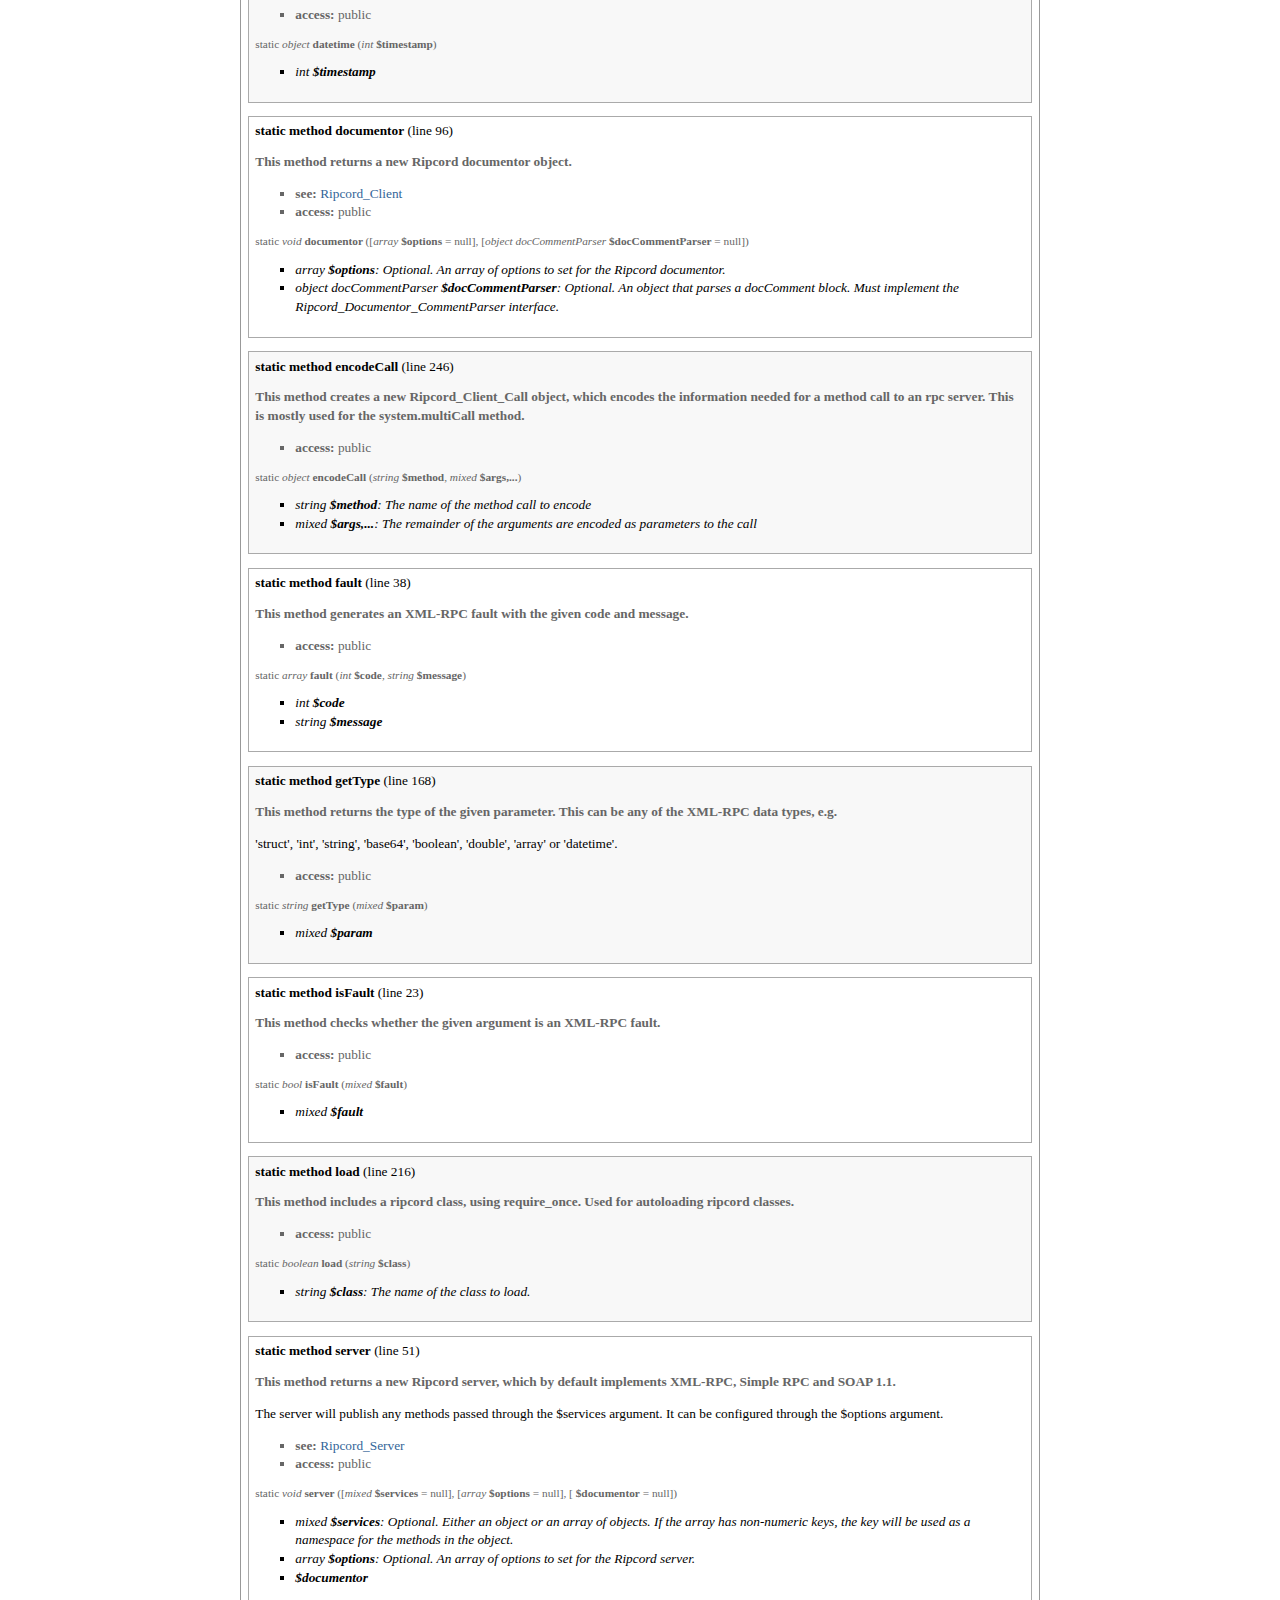
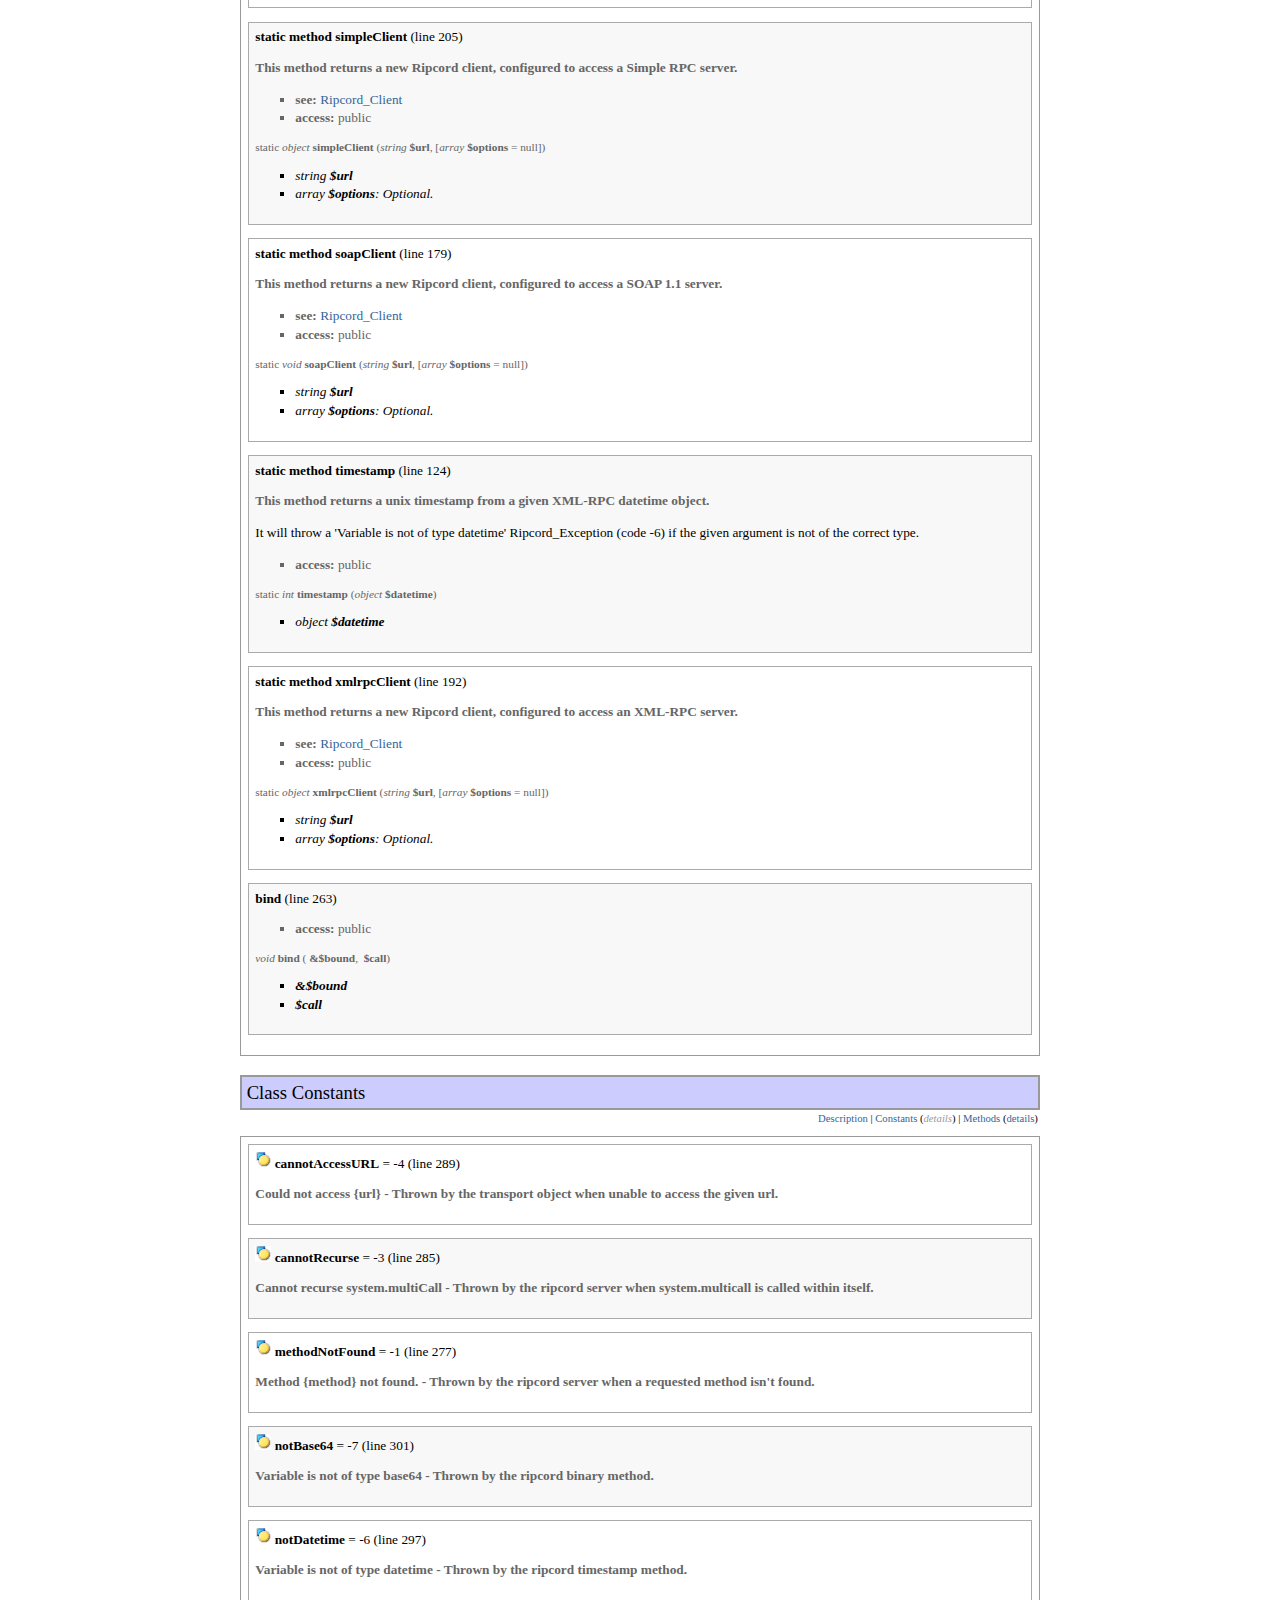
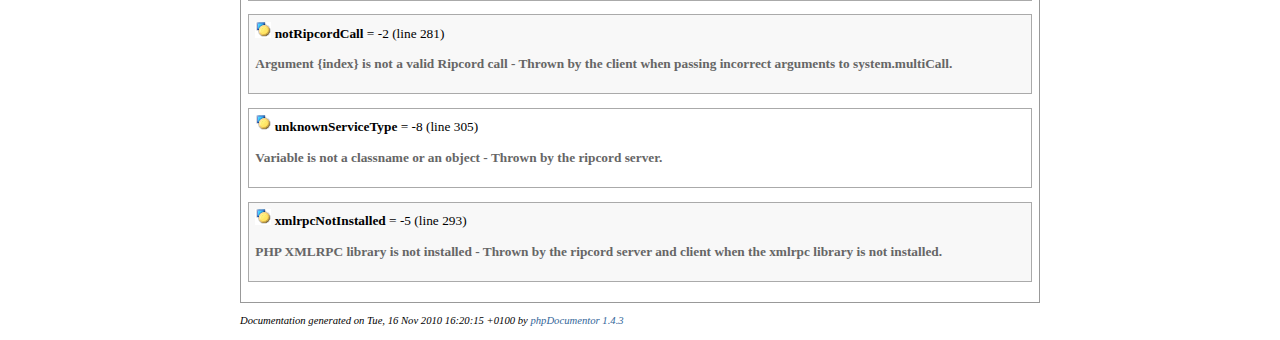
<file: php/docs/Ripcord/ripcord.html>
<?xml version="1.0" encoding="iso-8859-1"?>
<!DOCTYPE html PUBLIC "-//W3C//DTD XHTML 1.0 Transitional//EN" "http://www.w3.org/TR/xhtml1/DTD/xhtml1-transitional.dtd">
  <html xmlns="http://www.w3.org/1999/xhtml">
		<head>
			<!-- template designed by Marco Von Ballmoos -->
			<title>Docs For Class ripcord</title>
			<link rel="stylesheet" href="../media/stylesheet.css" />
			<meta http-equiv='Content-Type' content='text/html; charset=iso-8859-1'/>
		</head>
		<body>
			<div class="page-body">			
<h2 class="class-name">Class ripcord</h2>

<a name="sec-description"></a>
<div class="info-box">
	<div class="info-box-title">Description</div>
	<div class="nav-bar">
					<span class="disabled">Description</span> |
															<a href="#sec-method-summary">Methods</a> (<a href="#sec-methods">details</a>)
						
											<a href="#sec-const-summary">Constants</a> (<a href="#sec-consts">details</a>)
						
			</div>
	<div class="info-box-body">
        		<!-- ========== Info from phpDoc block ========= -->
<p class="short-description">The ripcord class contains a number of useful static methods. This makes it a bit easier to create a server or client, convert types  and check for errors.</p>
		<p class="notes">
			Located in <a class="field" href="_ripcord.php.html">/ripcord.php</a> (line <span class="field">16</span>)
		</p>
		
				
		<pre></pre>
	
			</div>
</div>


	<a name="sec-const-summary"></a>
	<div class="info-box">
		<div class="info-box-title">Class Constant Summary</span></div>
		<div class="nav-bar">
			<a href="#sec-description">Description</a> |
						<span class="disabled">Constants</span> (<a href="#sec-consts">details</a>)
										| 
									<a href="#sec-method-summary">Methods</a> (<a href="#sec-methods">details</a>)
							
					</div>
		<div class="info-box-body">
			<div class="const-summary">
								<div class="const-title">
					<img src="../media/images/Constant.png" alt=" " />
					<a href="#cannotAccessURL" title="details" class="const-name">cannotAccessURL</a> = 					<span class="var-type"> -4</span>

				</div>
								<div class="const-title">
					<img src="../media/images/Constant.png" alt=" " />
					<a href="#cannotRecurse" title="details" class="const-name">cannotRecurse</a> = 					<span class="var-type"> -3</span>

				</div>
								<div class="const-title">
					<img src="../media/images/Constant.png" alt=" " />
					<a href="#methodNotFound" title="details" class="const-name">methodNotFound</a> = 					<span class="var-type"> -1</span>

				</div>
								<div class="const-title">
					<img src="../media/images/Constant.png" alt=" " />
					<a href="#notBase64" title="details" class="const-name">notBase64</a> = 					<span class="var-type"> -7</span>

				</div>
								<div class="const-title">
					<img src="../media/images/Constant.png" alt=" " />
					<a href="#notDatetime" title="details" class="const-name">notDatetime</a> = 					<span class="var-type"> -6</span>

				</div>
								<div class="const-title">
					<img src="../media/images/Constant.png" alt=" " />
					<a href="#notRipcordCall" title="details" class="const-name">notRipcordCall</a> = 					<span class="var-type"> -2</span>

				</div>
								<div class="const-title">
					<img src="../media/images/Constant.png" alt=" " />
					<a href="#unknownServiceType" title="details" class="const-name">unknownServiceType</a> = 					<span class="var-type"> -8</span>

				</div>
								<div class="const-title">
					<img src="../media/images/Constant.png" alt=" " />
					<a href="#xmlrpcNotInstalled" title="details" class="const-name">xmlrpcNotInstalled</a> = 					<span class="var-type"> -5</span>

				</div>
							</div>
		</div>
	</div>


	<a name="sec-method-summary"></a>
	<div class="info-box">
		<div class="info-box-title">Method Summary</span></div>
		<div class="nav-bar">
			<a href="#sec-description">Description</a> |
															<a href="#sec-const-summary">Constants</a> (<a href="#sec-consts">details</a>)
							
									<span class="disabled">Methods</span> (<a href="#sec-methods">details</a>)
		</div>
		<div class="info-box-body">			
			<div class="method-summary">
												<div class="method-definition">
					static 						<span class="method-result">object</span>
										<a href="#base64" title="details" class="method-name">base64</a>
											(<span class="var-type">string</span>&nbsp;<span class="var-name">$binary</span>)
									</div>
																<div class="method-definition">
					static 						<span class="method-result">string</span>
										<a href="#binary" title="details" class="method-name">binary</a>
											(<span class="var-type">object</span>&nbsp;<span class="var-name">$base64</span>)
									</div>
																								<div class="method-definition">
					static 						<span class="method-result">void</span>
										<a href="#client" title="details" class="method-name">client</a>
											(<span class="var-type">string</span>&nbsp;<span class="var-name">$url</span>, [<span class="var-type">array</span>&nbsp;<span class="var-name">$options</span> = <span class="var-default">null</span>], [<span class="var-type"></span>&nbsp;<span class="var-name">$transport</span> = <span class="var-default">null</span>])
									</div>
																<div class="method-definition">
					static 						<span class="method-result">object</span>
										<a href="#datetime" title="details" class="method-name">datetime</a>
											(<span class="var-type">int</span>&nbsp;<span class="var-name">$timestamp</span>)
									</div>
																<div class="method-definition">
					static 						<span class="method-result">void</span>
										<a href="#documentor" title="details" class="method-name">documentor</a>
											([<span class="var-type">array</span>&nbsp;<span class="var-name">$options</span> = <span class="var-default">null</span>], [<span class="var-type">object docCommentParser</span>&nbsp;<span class="var-name">$docCommentParser</span> = <span class="var-default">null</span>])
									</div>
																<div class="method-definition">
					static 						<span class="method-result">object</span>
										<a href="#encodeCall" title="details" class="method-name">encodeCall</a>
											(<span class="var-type">string</span>&nbsp;<span class="var-name">$method</span>, <span class="var-type">mixed</span>&nbsp;<span class="var-name">$args,...</span>)
									</div>
																<div class="method-definition">
					static 						<span class="method-result">array</span>
										<a href="#fault" title="details" class="method-name">fault</a>
											(<span class="var-type">int</span>&nbsp;<span class="var-name">$code</span>, <span class="var-type">string</span>&nbsp;<span class="var-name">$message</span>)
									</div>
																<div class="method-definition">
					static 						<span class="method-result">string</span>
										<a href="#getType" title="details" class="method-name">getType</a>
											(<span class="var-type">mixed</span>&nbsp;<span class="var-name">$param</span>)
									</div>
																<div class="method-definition">
					static 						<span class="method-result">bool</span>
										<a href="#isFault" title="details" class="method-name">isFault</a>
											(<span class="var-type">mixed</span>&nbsp;<span class="var-name">$fault</span>)
									</div>
																<div class="method-definition">
					static 						<span class="method-result">boolean</span>
										<a href="#load" title="details" class="method-name">load</a>
											(<span class="var-type">string</span>&nbsp;<span class="var-name">$class</span>)
									</div>
																<div class="method-definition">
					static 						<span class="method-result">void</span>
										<a href="#server" title="details" class="method-name">server</a>
											([<span class="var-type">mixed</span>&nbsp;<span class="var-name">$services</span> = <span class="var-default">null</span>], [<span class="var-type">array</span>&nbsp;<span class="var-name">$options</span> = <span class="var-default">null</span>], [<span class="var-type"></span>&nbsp;<span class="var-name">$documentor</span> = <span class="var-default">null</span>])
									</div>
																<div class="method-definition">
					static 						<span class="method-result">object</span>
										<a href="#simpleClient" title="details" class="method-name">simpleClient</a>
											(<span class="var-type">string</span>&nbsp;<span class="var-name">$url</span>, [<span class="var-type">array</span>&nbsp;<span class="var-name">$options</span> = <span class="var-default">null</span>])
									</div>
																<div class="method-definition">
					static 						<span class="method-result">void</span>
										<a href="#soapClient" title="details" class="method-name">soapClient</a>
											(<span class="var-type">string</span>&nbsp;<span class="var-name">$url</span>, [<span class="var-type">array</span>&nbsp;<span class="var-name">$options</span> = <span class="var-default">null</span>])
									</div>
																<div class="method-definition">
					static 						<span class="method-result">int</span>
										<a href="#timestamp" title="details" class="method-name">timestamp</a>
											(<span class="var-type">object</span>&nbsp;<span class="var-name">$datetime</span>)
									</div>
																<div class="method-definition">
					static 						<span class="method-result">object</span>
										<a href="#xmlrpcClient" title="details" class="method-name">xmlrpcClient</a>
											(<span class="var-type">string</span>&nbsp;<span class="var-name">$url</span>, [<span class="var-type">array</span>&nbsp;<span class="var-name">$options</span> = <span class="var-default">null</span>])
									</div>
								
																												<div class="method-definition">
											<span class="method-result">void</span>
										<a href="#bind" title="details" class="method-name">bind</a>
											(<span class="var-type"></span>&nbsp;<span class="var-name">&$bound</span>, <span class="var-type"></span>&nbsp;<span class="var-name">$call</span>)
									</div>
																																																																																																																</div>
		</div>
	</div>		

	
	<a name="sec-methods"></a>
	<div class="info-box">
		<div class="info-box-title">Methods</div>
		<div class="nav-bar">
			<a href="#sec-description">Description</a> |
																		<a href="#sec-const-summary">Constants</a> (<a href="#sec-consts">details</a>)
							
										<a href="#sec-method-summary">Methods</a> (<span class="disabled">details</span>)
						
		</div>
		<div class="info-box-body">
			<A NAME='method_detail'></A>
<a name="methodbase64" id="base64"><!-- --></a>
<div class="evenrow">
	
	<div class="method-header">
		<span class="method-title">static method base64</span> (line <span class="line-number">139</span>)
	</div> 
	
	<!-- ========== Info from phpDoc block ========= -->
<p class="short-description">This method returns an XML-RPC base64 object from a given binary string.</p>
	<ul class="tags">
				<li><span class="field">access:</span> public</li>
			</ul>
	
	<div class="method-signature">
	    static
		<span class="method-result">object</span>
		<span class="method-name">
			base64
		</span>
					(<span class="var-type">string</span>&nbsp;<span class="var-name">$binary</span>)
			</div>
	
			<ul class="parameters">
					<li>
				<span class="var-type">string</span>
				<span class="var-name">$binary</span>			</li>
				</ul>
		
			
	</div>
<a name="methodbinary" id="binary"><!-- --></a>
<div class="oddrow">
	
	<div class="method-header">
		<span class="method-title">static method binary</span> (line <span class="line-number">152</span>)
	</div> 
	
	<!-- ========== Info from phpDoc block ========= -->
<p class="short-description">This method returns a (binary) string from a given XML-RPC base64 object.</p>
<p class="description"><p>It will throw a 'Variable is not of type base64' Ripcord_Exception (code -7)  if the given argument is not of the correct type.</p></p>
	<ul class="tags">
				<li><span class="field">access:</span> public</li>
			</ul>
	
	<div class="method-signature">
	    static
		<span class="method-result">string</span>
		<span class="method-name">
			binary
		</span>
					(<span class="var-type">object</span>&nbsp;<span class="var-name">$base64</span>)
			</div>
	
			<ul class="parameters">
					<li>
				<span class="var-type">object</span>
				<span class="var-name">$base64</span>			</li>
				</ul>
		
			
	</div>
<a name="methodclient" id="client"><!-- --></a>
<div class="evenrow">
	
	<div class="method-header">
		<span class="method-title">static method client</span> (line <span class="line-number">79</span>)
	</div> 
	
	<!-- ========== Info from phpDoc block ========= -->
<p class="short-description">This method returns a new Ripcord client. By default this will be an XML-RPC client, but you can change this  through the $options argument.</p>
	<ul class="tags">
				<li><span class="field">see:</span> <a href="../Ripcord/Ripcord_Client.html">Ripcord_Client</a></li>
				<li><span class="field">access:</span> public</li>
			</ul>
	
	<div class="method-signature">
	    static
		<span class="method-result">void</span>
		<span class="method-name">
			client
		</span>
					(<span class="var-type">string</span>&nbsp;<span class="var-name">$url</span>, [<span class="var-type">array</span>&nbsp;<span class="var-name">$options</span> = <span class="var-default">null</span>], [<span class="var-type"></span>&nbsp;<span class="var-name">$transport</span> = <span class="var-default">null</span>])
			</div>
	
			<ul class="parameters">
					<li>
				<span class="var-type">string</span>
				<span class="var-name">$url</span><span class="var-description">: The url of the RPC server to connect with</span>			</li>
					<li>
				<span class="var-type">array</span>
				<span class="var-name">$options</span><span class="var-description">: Optional. An array of options to set for the Ripcord client.</span>			</li>
					<li>
				<span class="var-type"></span>
				<span class="var-name">$transport</span>			</li>
				</ul>
		
			
	</div>
<a name="methoddatetime" id="datetime"><!-- --></a>
<div class="oddrow">
	
	<div class="method-header">
		<span class="method-title">static method datetime</span> (line <span class="line-number">110</span>)
	</div> 
	
	<!-- ========== Info from phpDoc block ========= -->
<p class="short-description">This method returns an XML-RPC datetime object from a given unix timestamp.</p>
	<ul class="tags">
				<li><span class="field">access:</span> public</li>
			</ul>
	
	<div class="method-signature">
	    static
		<span class="method-result">object</span>
		<span class="method-name">
			datetime
		</span>
					(<span class="var-type">int</span>&nbsp;<span class="var-name">$timestamp</span>)
			</div>
	
			<ul class="parameters">
					<li>
				<span class="var-type">int</span>
				<span class="var-name">$timestamp</span>			</li>
				</ul>
		
			
	</div>
<a name="methoddocumentor" id="documentor"><!-- --></a>
<div class="evenrow">
	
	<div class="method-header">
		<span class="method-title">static method documentor</span> (line <span class="line-number">96</span>)
	</div> 
	
	<!-- ========== Info from phpDoc block ========= -->
<p class="short-description">This method returns a new Ripcord documentor object.</p>
	<ul class="tags">
				<li><span class="field">see:</span> <a href="../Ripcord/Ripcord_Client.html">Ripcord_Client</a></li>
				<li><span class="field">access:</span> public</li>
			</ul>
	
	<div class="method-signature">
	    static
		<span class="method-result">void</span>
		<span class="method-name">
			documentor
		</span>
					([<span class="var-type">array</span>&nbsp;<span class="var-name">$options</span> = <span class="var-default">null</span>], [<span class="var-type">object docCommentParser</span>&nbsp;<span class="var-name">$docCommentParser</span> = <span class="var-default">null</span>])
			</div>
	
			<ul class="parameters">
					<li>
				<span class="var-type">array</span>
				<span class="var-name">$options</span><span class="var-description">: Optional. An array of options to set for the Ripcord documentor.</span>			</li>
					<li>
				<span class="var-type">object docCommentParser</span>
				<span class="var-name">$docCommentParser</span><span class="var-description">: Optional. An object that parses a docComment block. Must  implement the Ripcord_Documentor_CommentParser interface.</span>			</li>
				</ul>
		
			
	</div>
<a name="methodencodeCall" id="encodeCall"><!-- --></a>
<div class="oddrow">
	
	<div class="method-header">
		<span class="method-title">static method encodeCall</span> (line <span class="line-number">246</span>)
	</div> 
	
	<!-- ========== Info from phpDoc block ========= -->
<p class="short-description">This method creates a new Ripcord_Client_Call object, which encodes the information needed for  a method call to an rpc server. This is mostly used for the system.multiCall method.</p>
	<ul class="tags">
				<li><span class="field">access:</span> public</li>
			</ul>
	
	<div class="method-signature">
	    static
		<span class="method-result">object</span>
		<span class="method-name">
			encodeCall
		</span>
					(<span class="var-type">string</span>&nbsp;<span class="var-name">$method</span>, <span class="var-type">mixed</span>&nbsp;<span class="var-name">$args,...</span>)
			</div>
	
			<ul class="parameters">
					<li>
				<span class="var-type">string</span>
				<span class="var-name">$method</span><span class="var-description">: The name of the method call to encode</span>			</li>
					<li>
				<span class="var-type">mixed</span>
				<span class="var-name">$args,...</span><span class="var-description">: The remainder of the arguments are encoded as parameters to the call</span>			</li>
				</ul>
		
			
	</div>
<a name="methodfault" id="fault"><!-- --></a>
<div class="evenrow">
	
	<div class="method-header">
		<span class="method-title">static method fault</span> (line <span class="line-number">38</span>)
	</div> 
	
	<!-- ========== Info from phpDoc block ========= -->
<p class="short-description">This method generates an XML-RPC fault with the given code and message.</p>
	<ul class="tags">
				<li><span class="field">access:</span> public</li>
			</ul>
	
	<div class="method-signature">
	    static
		<span class="method-result">array</span>
		<span class="method-name">
			fault
		</span>
					(<span class="var-type">int</span>&nbsp;<span class="var-name">$code</span>, <span class="var-type">string</span>&nbsp;<span class="var-name">$message</span>)
			</div>
	
			<ul class="parameters">
					<li>
				<span class="var-type">int</span>
				<span class="var-name">$code</span>			</li>
					<li>
				<span class="var-type">string</span>
				<span class="var-name">$message</span>			</li>
				</ul>
		
			
	</div>
<a name="methodgetType" id="getType"><!-- --></a>
<div class="oddrow">
	
	<div class="method-header">
		<span class="method-title">static method getType</span> (line <span class="line-number">168</span>)
	</div> 
	
	<!-- ========== Info from phpDoc block ========= -->
<p class="short-description">This method returns the type of the given parameter. This can be any of the XML-RPC data types, e.g.</p>
<p class="description"><p>'struct', 'int', 'string', 'base64', 'boolean', 'double', 'array' or 'datetime'.</p></p>
	<ul class="tags">
				<li><span class="field">access:</span> public</li>
			</ul>
	
	<div class="method-signature">
	    static
		<span class="method-result">string</span>
		<span class="method-name">
			getType
		</span>
					(<span class="var-type">mixed</span>&nbsp;<span class="var-name">$param</span>)
			</div>
	
			<ul class="parameters">
					<li>
				<span class="var-type">mixed</span>
				<span class="var-name">$param</span>			</li>
				</ul>
		
			
	</div>
<a name="methodisFault" id="isFault"><!-- --></a>
<div class="evenrow">
	
	<div class="method-header">
		<span class="method-title">static method isFault</span> (line <span class="line-number">23</span>)
	</div> 
	
	<!-- ========== Info from phpDoc block ========= -->
<p class="short-description">This method checks whether the given argument is an XML-RPC fault.</p>
	<ul class="tags">
				<li><span class="field">access:</span> public</li>
			</ul>
	
	<div class="method-signature">
	    static
		<span class="method-result">bool</span>
		<span class="method-name">
			isFault
		</span>
					(<span class="var-type">mixed</span>&nbsp;<span class="var-name">$fault</span>)
			</div>
	
			<ul class="parameters">
					<li>
				<span class="var-type">mixed</span>
				<span class="var-name">$fault</span>			</li>
				</ul>
		
			
	</div>
<a name="methodload" id="load"><!-- --></a>
<div class="oddrow">
	
	<div class="method-header">
		<span class="method-title">static method load</span> (line <span class="line-number">216</span>)
	</div> 
	
	<!-- ========== Info from phpDoc block ========= -->
<p class="short-description">This method includes a ripcord class, using require_once. Used for autoloading ripcord classes.</p>
	<ul class="tags">
				<li><span class="field">access:</span> public</li>
			</ul>
	
	<div class="method-signature">
	    static
		<span class="method-result">boolean</span>
		<span class="method-name">
			load
		</span>
					(<span class="var-type">string</span>&nbsp;<span class="var-name">$class</span>)
			</div>
	
			<ul class="parameters">
					<li>
				<span class="var-type">string</span>
				<span class="var-name">$class</span><span class="var-description">: The name of the class to load.</span>			</li>
				</ul>
		
			
	</div>
<a name="methodserver" id="server"><!-- --></a>
<div class="evenrow">
	
	<div class="method-header">
		<span class="method-title">static method server</span> (line <span class="line-number">51</span>)
	</div> 
	
	<!-- ========== Info from phpDoc block ========= -->
<p class="short-description">This method returns a new Ripcord server, which by default implements XML-RPC, Simple RPC and SOAP 1.1.</p>
<p class="description"><p>The server will publish any methods passed through the $services argument. It can be configured through  the $options argument.</p></p>
	<ul class="tags">
				<li><span class="field">see:</span> <a href="../Ripcord/Ripcord_Server.html">Ripcord_Server</a></li>
				<li><span class="field">access:</span> public</li>
			</ul>
	
	<div class="method-signature">
	    static
		<span class="method-result">void</span>
		<span class="method-name">
			server
		</span>
					([<span class="var-type">mixed</span>&nbsp;<span class="var-name">$services</span> = <span class="var-default">null</span>], [<span class="var-type">array</span>&nbsp;<span class="var-name">$options</span> = <span class="var-default">null</span>], [<span class="var-type"></span>&nbsp;<span class="var-name">$documentor</span> = <span class="var-default">null</span>])
			</div>
	
			<ul class="parameters">
					<li>
				<span class="var-type">mixed</span>
				<span class="var-name">$services</span><span class="var-description">: Optional. Either an object or an array of objects. If the array has non-numeric keys, the key will be used as a namespace for the methods in the object.</span>			</li>
					<li>
				<span class="var-type">array</span>
				<span class="var-name">$options</span><span class="var-description">: Optional. An array of options to set for the Ripcord server.</span>			</li>
					<li>
				<span class="var-type"></span>
				<span class="var-name">$documentor</span>			</li>
				</ul>
		
			
	</div>
<a name="methodsimpleClient" id="simpleClient"><!-- --></a>
<div class="oddrow">
	
	<div class="method-header">
		<span class="method-title">static method simpleClient</span> (line <span class="line-number">205</span>)
	</div> 
	
	<!-- ========== Info from phpDoc block ========= -->
<p class="short-description">This method returns a new Ripcord client, configured to access a Simple RPC server.</p>
	<ul class="tags">
				<li><span class="field">see:</span> <a href="../Ripcord/Ripcord_Client.html">Ripcord_Client</a></li>
				<li><span class="field">access:</span> public</li>
			</ul>
	
	<div class="method-signature">
	    static
		<span class="method-result">object</span>
		<span class="method-name">
			simpleClient
		</span>
					(<span class="var-type">string</span>&nbsp;<span class="var-name">$url</span>, [<span class="var-type">array</span>&nbsp;<span class="var-name">$options</span> = <span class="var-default">null</span>])
			</div>
	
			<ul class="parameters">
					<li>
				<span class="var-type">string</span>
				<span class="var-name">$url</span>			</li>
					<li>
				<span class="var-type">array</span>
				<span class="var-name">$options</span><span class="var-description">: Optional.</span>			</li>
				</ul>
		
			
	</div>
<a name="methodsoapClient" id="soapClient"><!-- --></a>
<div class="evenrow">
	
	<div class="method-header">
		<span class="method-title">static method soapClient</span> (line <span class="line-number">179</span>)
	</div> 
	
	<!-- ========== Info from phpDoc block ========= -->
<p class="short-description">This method returns a new Ripcord client, configured to access a SOAP 1.1 server.</p>
	<ul class="tags">
				<li><span class="field">see:</span> <a href="../Ripcord/Ripcord_Client.html">Ripcord_Client</a></li>
				<li><span class="field">access:</span> public</li>
			</ul>
	
	<div class="method-signature">
	    static
		<span class="method-result">void</span>
		<span class="method-name">
			soapClient
		</span>
					(<span class="var-type">string</span>&nbsp;<span class="var-name">$url</span>, [<span class="var-type">array</span>&nbsp;<span class="var-name">$options</span> = <span class="var-default">null</span>])
			</div>
	
			<ul class="parameters">
					<li>
				<span class="var-type">string</span>
				<span class="var-name">$url</span>			</li>
					<li>
				<span class="var-type">array</span>
				<span class="var-name">$options</span><span class="var-description">: Optional.</span>			</li>
				</ul>
		
			
	</div>
<a name="methodtimestamp" id="timestamp"><!-- --></a>
<div class="oddrow">
	
	<div class="method-header">
		<span class="method-title">static method timestamp</span> (line <span class="line-number">124</span>)
	</div> 
	
	<!-- ========== Info from phpDoc block ========= -->
<p class="short-description">This method returns a unix timestamp from a given XML-RPC datetime object.</p>
<p class="description"><p>It will throw a 'Variable is not of type datetime' Ripcord_Exception (code -6)  if the given argument is not of the correct type.</p></p>
	<ul class="tags">
				<li><span class="field">access:</span> public</li>
			</ul>
	
	<div class="method-signature">
	    static
		<span class="method-result">int</span>
		<span class="method-name">
			timestamp
		</span>
					(<span class="var-type">object</span>&nbsp;<span class="var-name">$datetime</span>)
			</div>
	
			<ul class="parameters">
					<li>
				<span class="var-type">object</span>
				<span class="var-name">$datetime</span>			</li>
				</ul>
		
			
	</div>
<a name="methodxmlrpcClient" id="xmlrpcClient"><!-- --></a>
<div class="evenrow">
	
	<div class="method-header">
		<span class="method-title">static method xmlrpcClient</span> (line <span class="line-number">192</span>)
	</div> 
	
	<!-- ========== Info from phpDoc block ========= -->
<p class="short-description">This method returns a new Ripcord client, configured to access an XML-RPC server.</p>
	<ul class="tags">
				<li><span class="field">see:</span> <a href="../Ripcord/Ripcord_Client.html">Ripcord_Client</a></li>
				<li><span class="field">access:</span> public</li>
			</ul>
	
	<div class="method-signature">
	    static
		<span class="method-result">object</span>
		<span class="method-name">
			xmlrpcClient
		</span>
					(<span class="var-type">string</span>&nbsp;<span class="var-name">$url</span>, [<span class="var-type">array</span>&nbsp;<span class="var-name">$options</span> = <span class="var-default">null</span>])
			</div>
	
			<ul class="parameters">
					<li>
				<span class="var-type">string</span>
				<span class="var-name">$url</span>			</li>
					<li>
				<span class="var-type">array</span>
				<span class="var-name">$options</span><span class="var-description">: Optional.</span>			</li>
				</ul>
		
			
	</div>

<a name="methodbind" id="bind"><!-- --></a>
<div class="oddrow">
	
	<div class="method-header">
		<span class="method-title">bind</span> (line <span class="line-number">263</span>)
	</div> 
	
	<!-- ========== Info from phpDoc block ========= -->
	<ul class="tags">
				<li><span class="field">access:</span> public</li>
			</ul>
	
	<div class="method-signature">
		<span class="method-result">void</span>
		<span class="method-name">
			bind
		</span>
					(<span class="var-type"></span>&nbsp;<span class="var-name">&$bound</span>, <span class="var-type"></span>&nbsp;<span class="var-name">$call</span>)
			</div>
	
			<ul class="parameters">
					<li>
				<span class="var-type"></span>
				<span class="var-name">&$bound</span>			</li>
					<li>
				<span class="var-type"></span>
				<span class="var-name">$call</span>			</li>
				</ul>
		
			
	</div>
						
		</div>
	</div>

	<a name="sec-consts"></a>
	<div class="info-box">
		<div class="info-box-title">Class Constants</div>
		<div class="nav-bar">
			<a href="#sec-description">Description</a> |
										<a href="#sec-var-summary">Constants</a> (<span class="disabled">details</span>)
						
			
										| 
									<a href="#sec-method-summary">Methods</a> (<a href="#sec-methods">details</a>)
							
					</div>
		<div class="info-box-body">
			<a name="constcannotAccessURL" id="cannotAccessURL"><!-- --></A>
<div class="evenrow">

	<div class="const-header">
		<img src="../media/images/Variable.png" />
		<span class="const-title">
			<span class="const-name">cannotAccessURL</span>
			 = <span class="const-default"> -4</span>
			(line <span class="line-number">289</span>)
		</span>
	</div>

	<!-- ========== Info from phpDoc block ========= -->
<p class="short-description">Could not access {url} - Thrown by the transport object when unable to access the given url.</p>
	
	
</div>
<a name="constcannotRecurse" id="cannotRecurse"><!-- --></A>
<div class="oddrow">

	<div class="const-header">
		<img src="../media/images/Variable.png" />
		<span class="const-title">
			<span class="const-name">cannotRecurse</span>
			 = <span class="const-default"> -3</span>
			(line <span class="line-number">285</span>)
		</span>
	</div>

	<!-- ========== Info from phpDoc block ========= -->
<p class="short-description">Cannot recurse system.multiCall  - Thrown by the ripcord server when system.multicall is called within itself.</p>
	
	
</div>
<a name="constmethodNotFound" id="methodNotFound"><!-- --></A>
<div class="evenrow">

	<div class="const-header">
		<img src="../media/images/Variable.png" />
		<span class="const-title">
			<span class="const-name">methodNotFound</span>
			 = <span class="const-default"> -1</span>
			(line <span class="line-number">277</span>)
		</span>
	</div>

	<!-- ========== Info from phpDoc block ========= -->
<p class="short-description">Method {method} not found. - Thrown by the ripcord server when a requested method isn't found.</p>
	
	
</div>
<a name="constnotBase64" id="notBase64"><!-- --></A>
<div class="oddrow">

	<div class="const-header">
		<img src="../media/images/Variable.png" />
		<span class="const-title">
			<span class="const-name">notBase64</span>
			 = <span class="const-default"> -7</span>
			(line <span class="line-number">301</span>)
		</span>
	</div>

	<!-- ========== Info from phpDoc block ========= -->
<p class="short-description">Variable is not of type base64 - Thrown by the ripcord binary method.</p>
	
	
</div>
<a name="constnotDatetime" id="notDatetime"><!-- --></A>
<div class="evenrow">

	<div class="const-header">
		<img src="../media/images/Variable.png" />
		<span class="const-title">
			<span class="const-name">notDatetime</span>
			 = <span class="const-default"> -6</span>
			(line <span class="line-number">297</span>)
		</span>
	</div>

	<!-- ========== Info from phpDoc block ========= -->
<p class="short-description">Variable is not of type datetime - Thrown by the ripcord timestamp method.</p>
	
	
</div>
<a name="constnotRipcordCall" id="notRipcordCall"><!-- --></A>
<div class="oddrow">

	<div class="const-header">
		<img src="../media/images/Variable.png" />
		<span class="const-title">
			<span class="const-name">notRipcordCall</span>
			 = <span class="const-default"> -2</span>
			(line <span class="line-number">281</span>)
		</span>
	</div>

	<!-- ========== Info from phpDoc block ========= -->
<p class="short-description">Argument {index} is not a valid Ripcord call - Thrown by the client when passing incorrect arguments to system.multiCall.</p>
	
	
</div>
<a name="constunknownServiceType" id="unknownServiceType"><!-- --></A>
<div class="evenrow">

	<div class="const-header">
		<img src="../media/images/Variable.png" />
		<span class="const-title">
			<span class="const-name">unknownServiceType</span>
			 = <span class="const-default"> -8</span>
			(line <span class="line-number">305</span>)
		</span>
	</div>

	<!-- ========== Info from phpDoc block ========= -->
<p class="short-description">Variable is not a classname or an object - Thrown by the ripcord server.</p>
	
	
</div>
<a name="constxmlrpcNotInstalled" id="xmlrpcNotInstalled"><!-- --></A>
<div class="oddrow">

	<div class="const-header">
		<img src="../media/images/Variable.png" />
		<span class="const-title">
			<span class="const-name">xmlrpcNotInstalled</span>
			 = <span class="const-default"> -5</span>
			(line <span class="line-number">293</span>)
		</span>
	</div>

	<!-- ========== Info from phpDoc block ========= -->
<p class="short-description">PHP XMLRPC library is not installed - Thrown by the ripcord server and client when the xmlrpc library is not installed.</p>
	
	
</div>
						
		</div>
	</div>

	<p class="notes" id="credit">
		Documentation generated on Tue, 16 Nov 2010 16:20:15 +0100 by <a href="http://www.phpdoc.org" target="_blank">phpDocumentor 1.4.3</a>
	</p>
	</div></body>
</html>
</file>
<file: css/login.css>
/* BASIC */

html {
    background-color: #ece1eb;
  }
  
  body {
    font-family: "Poppins", sans-serif;
    height: 100vh;
  }
  
  a {
    color: #92badd;
    display:inline-block;
    text-decoration: none;
    font-weight: 400;
  }
  
  h2 {
    text-align: center;
    font-size: 16px;
    font-weight: 600;
    text-transform: uppercase;
    display:inline-block;
    margin: 40px 8px 10px 8px; 
    color: #cccccc;
  }
  
  
  
  /* STRUCTURE */
  
  .wrapper {
    display: flex;
    align-items: center;
    flex-direction: column; 
    justify-content: center;
    width: 100%;
    min-height: 100%;
    padding: 20px;
  }
  
  #formContent {
    -webkit-border-radius: 10px 10px 10px 10px;
    border-radius: 10px 10px 10px 10px;
    background: #fff;
    padding: 30px;
    width: 90%;
    max-width: 450px;
    position: relative;
    padding: 0px;
    -webkit-box-shadow: 0 30px 60px 0 rgba(0,0,0,0.3);
    box-shadow: 0 30px 60px 0 rgba(0,0,0,0.3);
    text-align: center;
  }
  
  #formFooter {
    background-color: #f6f6f6;
    border-top: 1px solid #dce8f1;
    padding: 25px;
    text-align: center;
    -webkit-border-radius: 0 0 10px 10px;
    border-radius: 0 0 10px 10px;
  }
  
  
  
  /* TABS */
  
  h2.inactive {
    color: #cccccc;
  }
  
  h2.active {
    color: #0d0d0d;
    border-bottom: 2px solid #5fbae9;
  }
  
  
  
  /* FORM TYPOGRAPHY*/
  
  input[type=button], input[type=submit], input[type=reset]  {
    background-color: #56baed;
    border: none;
    color: white;
    padding: 15px 80px;
    text-align: center;
    text-decoration: none;
    display: inline-block;
    text-transform: uppercase;
    font-size: 13px;
    -webkit-box-shadow: 0 10px 30px 0 rgba(95,186,233,0.4);
    box-shadow: 0 10px 30px 0 rgba(95,186,233,0.4);
    -webkit-border-radius: 5px 5px 5px 5px;
    border-radius: 5px 5px 5px 5px;
    margin: 5px 20px 40px 20px;
    -webkit-transition: all 0.3s ease-in-out;
    -moz-transition: all 0.3s ease-in-out;
    -ms-transition: all 0.3s ease-in-out;
    -o-transition: all 0.3s ease-in-out;
    transition: all 0.3s ease-in-out;
  }
  
  input[type=button]:hover, input[type=submit]:hover, input[type=reset]:hover  {
    background-color: #39ace7;
  }
  
  input[type=button]:active, input[type=submit]:active, input[type=reset]:active  {
    -moz-transform: scale(0.95);
    -webkit-transform: scale(0.95);
    -o-transform: scale(0.95);
    -ms-transform: scale(0.95);
    transform: scale(0.95);
  }
  
  input[type=text] {
    background-color: #f6f6f6;
    border: none;
    color: #0d0d0d;
    padding: 15px 32px;
    text-align: center;
    text-decoration: none;
    display: inline-block;
    font-size: 16px;
    margin: 5px;
    width: 85%;
    border: 2px solid #f6f6f6;
    -webkit-transition: all 0.5s ease-in-out;
    -moz-transition: all 0.5s ease-in-out;
    -ms-transition: all 0.5s ease-in-out;
    -o-transition: all 0.5s ease-in-out;
    transition: all 0.5s ease-in-out;
    -webkit-border-radius: 5px 5px 5px 5px;
    border-radius: 5px 5px 5px 5px;
  }
  
  input[type=text]:focus {
    background-color: #fff;
    border-bottom: 2px solid #5fbae9;
  }
  
  input[type=text]:placeholder {
    color: #cccccc;
  }
  
  
  
  /* ANIMATIONS */
  
  /* Simple CSS3 Fade-in-down Animation */
  .fadeInDown {
    -webkit-animation-name: fadeInDown;
    animation-name: fadeInDown;
    -webkit-animation-duration: 1s;
    animation-duration: 1s;
    -webkit-animation-fill-mode: both;
    animation-fill-mode: both;
  }
  
  @-webkit-keyframes fadeInDown {
    0% {
      opacity: 0;
      -webkit-transform: translate3d(0, -100%, 0);
      transform: translate3d(0, -100%, 0);
    }
    100% {
      opacity: 1;
      -webkit-transform: none;
      transform: none;
    }
  }
  
  @keyframes fadeInDown {
    0% {
      opacity: 0;
      -webkit-transform: translate3d(0, -100%, 0);
      transform: translate3d(0, -100%, 0);
    }
    100% {
      opacity: 1;
      -webkit-transform: none;
      transform: none;
    }
  }
  
  /* Simple CSS3 Fade-in Animation */
  @-webkit-keyframes fadeIn { from { opacity:0; } to { opacity:1; } }
  @-moz-keyframes fadeIn { from { opacity:0; } to { opacity:1; } }
  @keyframes fadeIn { from { opacity:0; } to { opacity:1; } }
  
  .fadeIn {
    opacity:0;
    -webkit-animation:fadeIn ease-in 1;
    -moz-animation:fadeIn ease-in 1;
    animation:fadeIn ease-in 1;
  
    -webkit-animation-fill-mode:forwards;
    -moz-animation-fill-mode:forwards;
    animation-fill-mode:forwards;
  
    -webkit-animation-duration:1s;
    -moz-animation-duration:1s;
    animation-duration:1s;
  }
  
  .fadeIn.first {
    -webkit-animation-delay: 0.4s;
    -moz-animation-delay: 0.4s;
    animation-delay: 0.4s;
  }
  
  .fadeIn.second {
    -webkit-animation-delay: 0.6s;
    -moz-animation-delay: 0.6s;
    animation-delay: 0.6s;
    margin: auto;
    margin-top: 15px;
  }
  
  .fadeIn.third {
    -webkit-animation-delay: 0.8s;
    -moz-animation-delay: 0.8s;
    animation-delay: 0.8s;
    margin: auto;
    margin-top: 15px;

  }
  
  .fadeIn.fourth {
    -webkit-animation-delay: 1s;
    -moz-animation-delay: 1s;
    animation-delay: 1s;
    margin-top: 15px;


  }
  
  /* Simple CSS3 Fade-in Animation */
  .underlineHover:after {
    display: block;
    left: 0;
    bottom: -10px;
    width: 0;
    height: 2px;
    background-color: #56baed;
    content: "";
    transition: width 0.2s;
  }
  
  .underlineHover:hover {
    color: #0d0d0d;
  }
  
  .underlineHover:hover:after{
    width: 100%;
  }
  
  
  
  /* OTHERS */
  
  *:focus {
      outline: none;
  } 
  
  #icon {
    width:60%;
  }
</file>
<file: php/docs/media/stylesheet.css>
a { color: #336699; text-decoration: none; }
a:hover { color: #6699CC; text-decoration: underline; }
a:active { color: #6699CC; text-decoration: underline; }

body { background : #FFFFFF; }
body, table { font-family: Georgia, Times New Roman, Times, serif; font-size: 10pt }
p, li { line-height: 140% }
a img { border: 0px; }
dd { margin-left: 0px; padding-left: 1em; }

/* Page layout/boxes */

.info-box {}
.info-box-title { margin: 1em 0em 0em 0em; padding: .25em; font-weight: normal; font-size: 14pt; border: 2px solid #999999; background-color: #CCCCFF }
.info-box-body { border: 1px solid #999999; padding: .5em; }
.nav-bar { font-size: 8pt; white-space: nowrap; text-align: right; padding: .2em; margin: 0em 0em 1em 0em; }

.oddrow { background-color: #F8F8F8; border: 1px solid #AAAAAA; padding: .5em; margin-bottom: 1em}
.evenrow { border: 1px solid #AAAAAA; padding: .5em; margin-bottom: 1em}

.page-body { max-width: 800px; margin: auto; }
.tree dl { margin: 0px }

/* Index formatting classes */

.index-item-body { margin-top: .5em; margin-bottom: .5em}
.index-item-description { margin-top: .25em }
.index-item-details { font-weight: normal; font-style: italic; font-size: 8pt }
.index-letter-section { background-color: #EEEEEE; border: 1px dotted #999999; padding: .5em; margin-bottom: 1em}
.index-letter-title { font-size: 12pt; font-weight: bold }
.index-letter-menu { text-align: center; margin: 1em }
.index-letter { font-size: 12pt }

/* Docbook classes */

.description {}
.short-description { font-weight: bold; color: #666666; }
.tags {	padding-left: 0em; margin-left: 3em; color: #666666; list-style-type: square; }
.parameters {	padding-left: 0em; margin-left: 3em; font-style: italic; list-style-type: square; }
.redefinitions { font-size: 8pt; padding-left: 0em; margin-left: 2em; }
.package {  }
.package-title { font-weight: bold; font-size: 14pt; border-bottom: 1px solid black }
.package-details { font-size: 85%; }
.sub-package { font-weight: bold; font-size: 120% }
.tutorial { border-width: thin; border-color: #0066ff }
.tutorial-nav-box { width: 100%; border: 1px solid #999999; background-color: #F8F8F8; }
.nav-button-disabled { color: #999999; }
.nav-button:active, 
.nav-button:focus, 
.nav-button:hover { background-color: #DDDDDD; outline: 1px solid #999999; text-decoration: none }
.folder-title { font-style: italic }

/* Generic formatting */

.field { font-weight: bold; }
.detail { font-size: 8pt; }
.notes { font-style: italic; font-size: 8pt; }
.separator { background-color: #999999; height: 2px; }
.warning {  color: #FF6600; }
.disabled { font-style: italic; color: #999999; }

/* Code elements */

.line-number {  }

.class-table { width: 100%; }
.class-table-header { border-bottom: 1px dotted #666666; text-align: left}
.class-name { color: #000000; font-weight: bold; }

.method-summary { padding-left: 1em; font-size: 8pt }
.method-header { }
.method-definition { margin-bottom: .3em }
.method-title { font-weight: bold; }
.method-name { font-weight: bold; }
.method-signature { font-size: 85%; color: #666666; margin: .5em 0em }
.method-result { font-style: italic; }

.var-summary { padding-left: 1em; font-size: 8pt; }
.var-header { }
.var-title { margin-bottom: .3em }
.var-type { font-style: italic; }
.var-name { font-weight: bold; }
.var-default {}
.var-description { font-weight: normal; color: #000000; }

.include-title {  }
.include-type { font-style: italic; }
.include-name { font-weight: bold; }

.const-title {  }
.const-name { font-weight: bold; }

/* Syntax highlighting */

.src-code {  border: 1px solid #336699; padding: 1em; background-color: #EEEEEE; }
.src-line {  font-family: 'Courier New', Courier, monospace; font-weight: normal; }

.src-comm { color: green; }
.src-id {  }
.src-inc { color: #0000FF; }
.src-key { color: #0000FF; }
.src-num { color: #CC0000; }
.src-str { color: #66cccc; }
.src-sym { font-weight: bold; }
.src-var { }

.src-php { font-weight: bold; }

.src-doc { color: #009999 }
.src-doc-close-template { color: #0000FF }
.src-doc-coretag { color: #0099FF; font-weight: bold }
.src-doc-inlinetag { color: #0099FF }
.src-doc-internal { color: #6699cc }
.src-doc-tag { color: #0080CC }
.src-doc-template { color: #0000FF }
.src-doc-type { font-style: italic }
.src-doc-var { font-style: italic }

.tute-tag { color: #009999 }
.tute-attribute-name { color: #0000FF }
.tute-attribute-value { color: #0099FF }
.tute-entity { font-weight: bold; }
.tute-comment { font-style: italic }
.tute-inline-tag { color: #636311; font-weight: bold }

/* tutorial */

.authors {  }
.author { font-style: italic; font-weight: bold }
.author-blurb { margin: .5em 0em .5em 2em; font-size: 85%; font-weight: normal; font-style: normal }
.example { border: 1px dashed #999999; background-color: #EEEEEE; padding: .5em; }
*[class="example"] { line-height : 0.5em }
.listing { border: 1px dashed #999999; background-color: #EEEEEE; padding: .5em; white-space: nowrap; }
*[class="listing"] { line-height : 0.5em }
.release-info { font-size: 85%; font-style: italic; margin: 1em 0em }
.ref-title-box {  }
.ref-title {  }
.ref-purpose { font-style: italic; color: #666666 }
.ref-synopsis {  }
.title { font-weight: bold; margin: 1em 0em 0em 0em; padding: .25em; border: 2px solid #999999; background-color: #CCCCFF  }
.cmd-synopsis { margin: 1em 0em }
.cmd-title { font-weight: bold }
.toc { margin-left: 2em; padding-left: 0em }
</file>
<file: php/docs/media/banner.css>
body 
{ 
	background-color: #CCCCFF; 
	margin: 0px; 
	padding: 0px;
}

/* Banner (top bar) classes */

.banner {  }

.banner-menu 
{ 
	clear: both;
	padding: .5em;
	border-top: 2px solid #6666AA;	
}

.banner-title 
{ 
	text-align: right; 
	font-size: 20pt; 
	font-weight: bold; 
	margin: .2em;
}

.package-selector 
{ 
	background-color: #AAAADD; 
	border: 1px solid black; 
	color: yellow;
}
</file>
